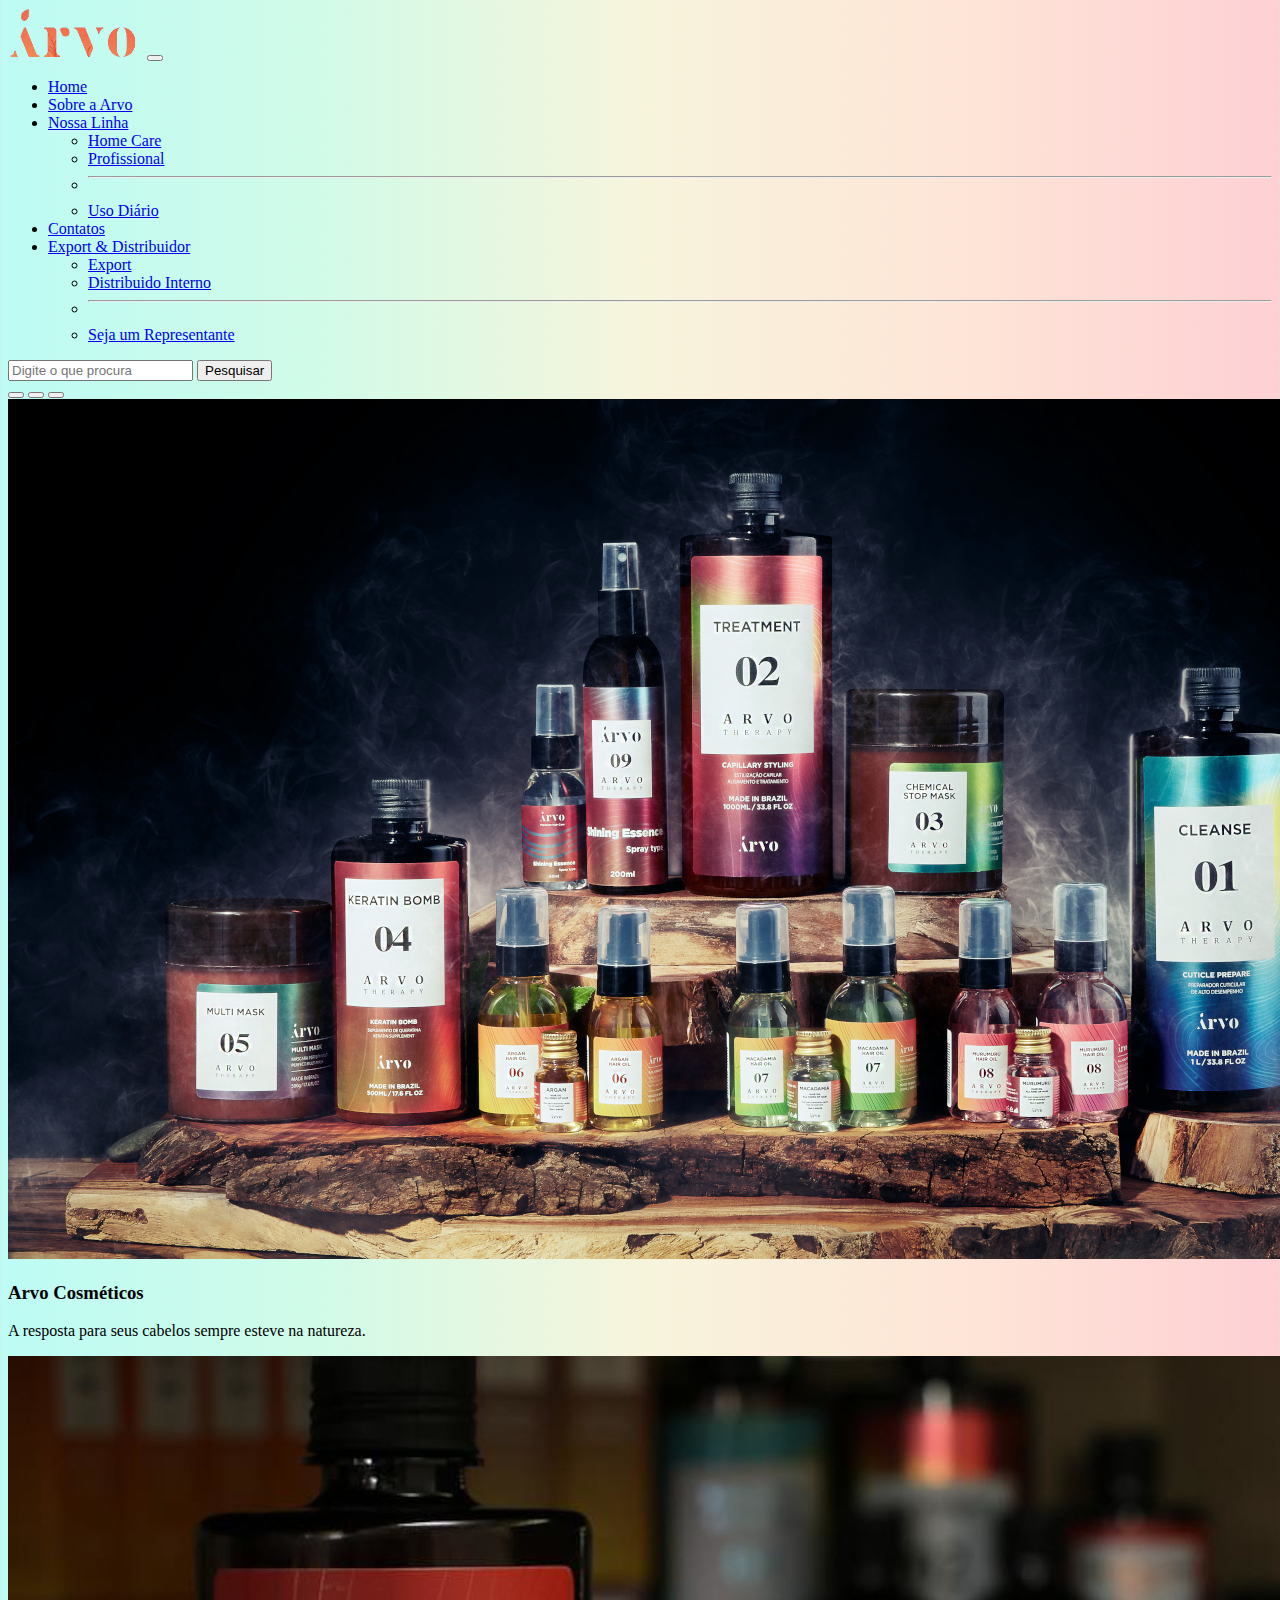
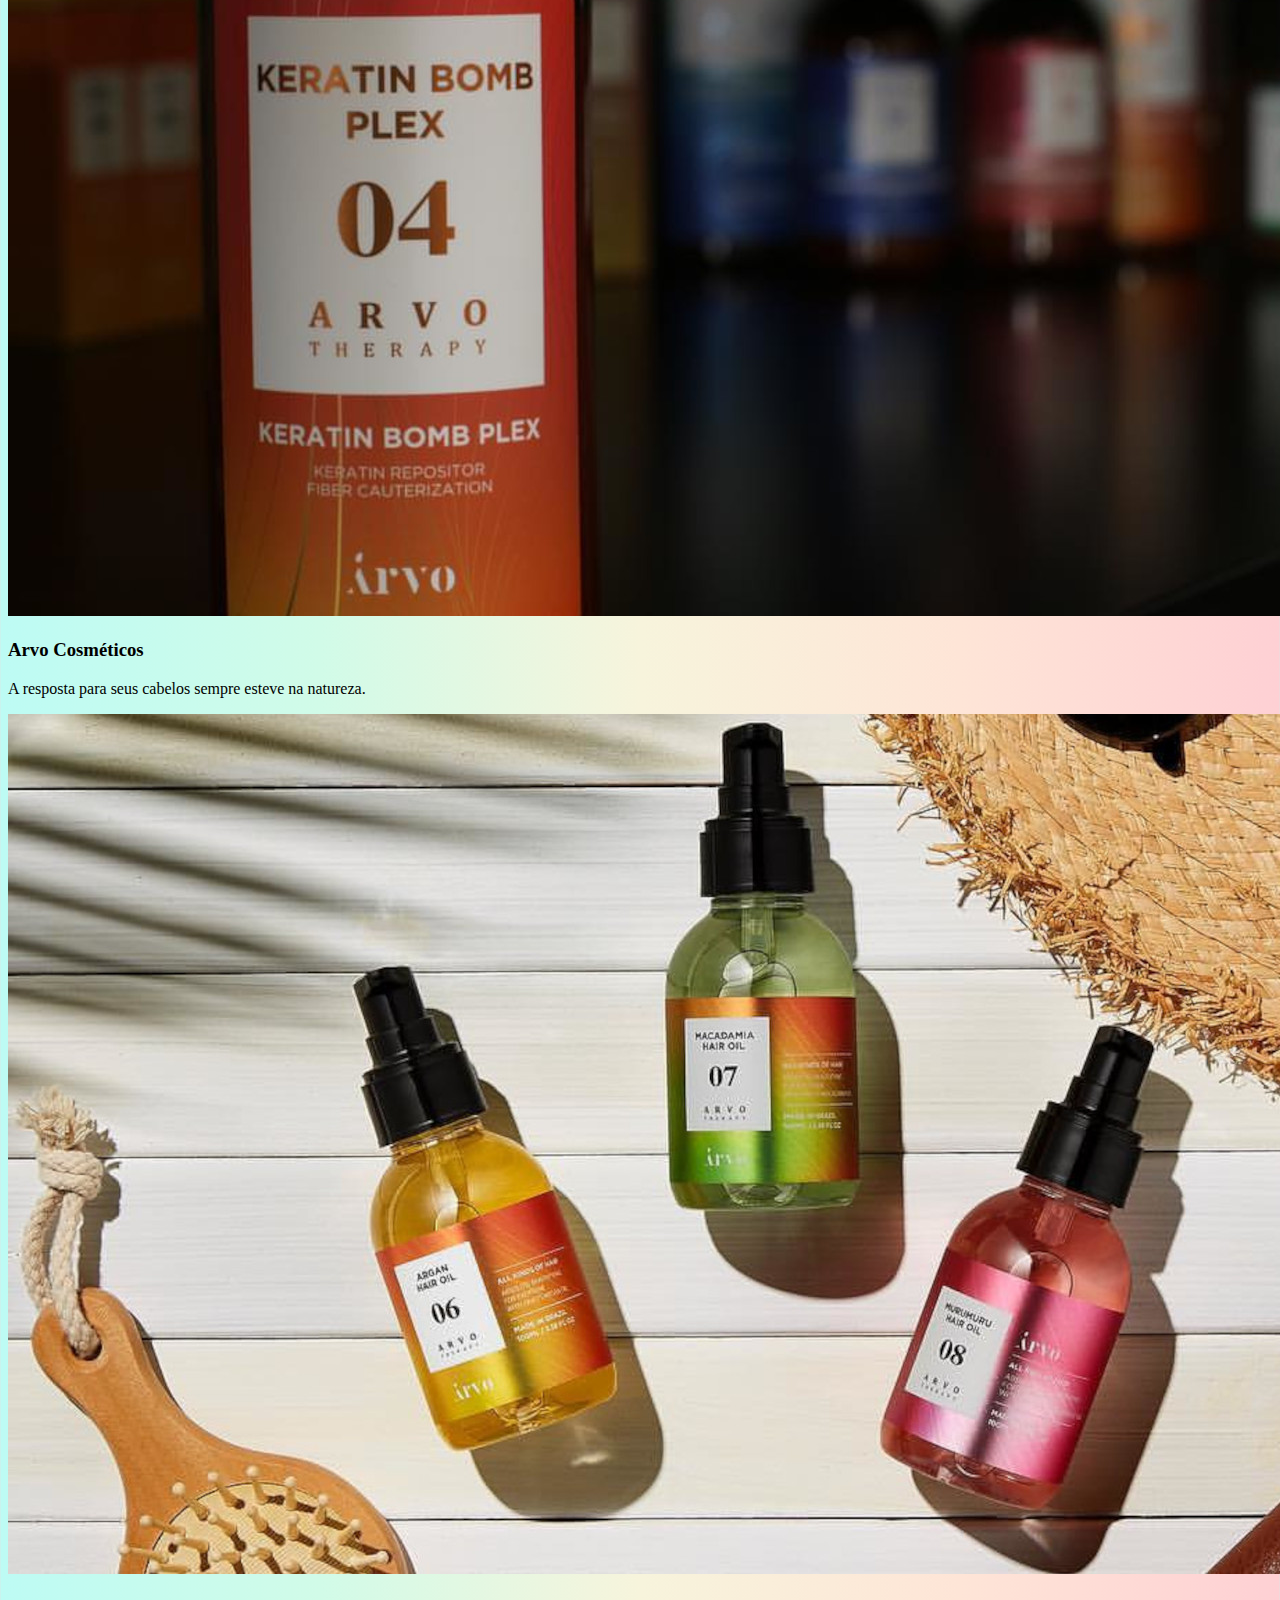
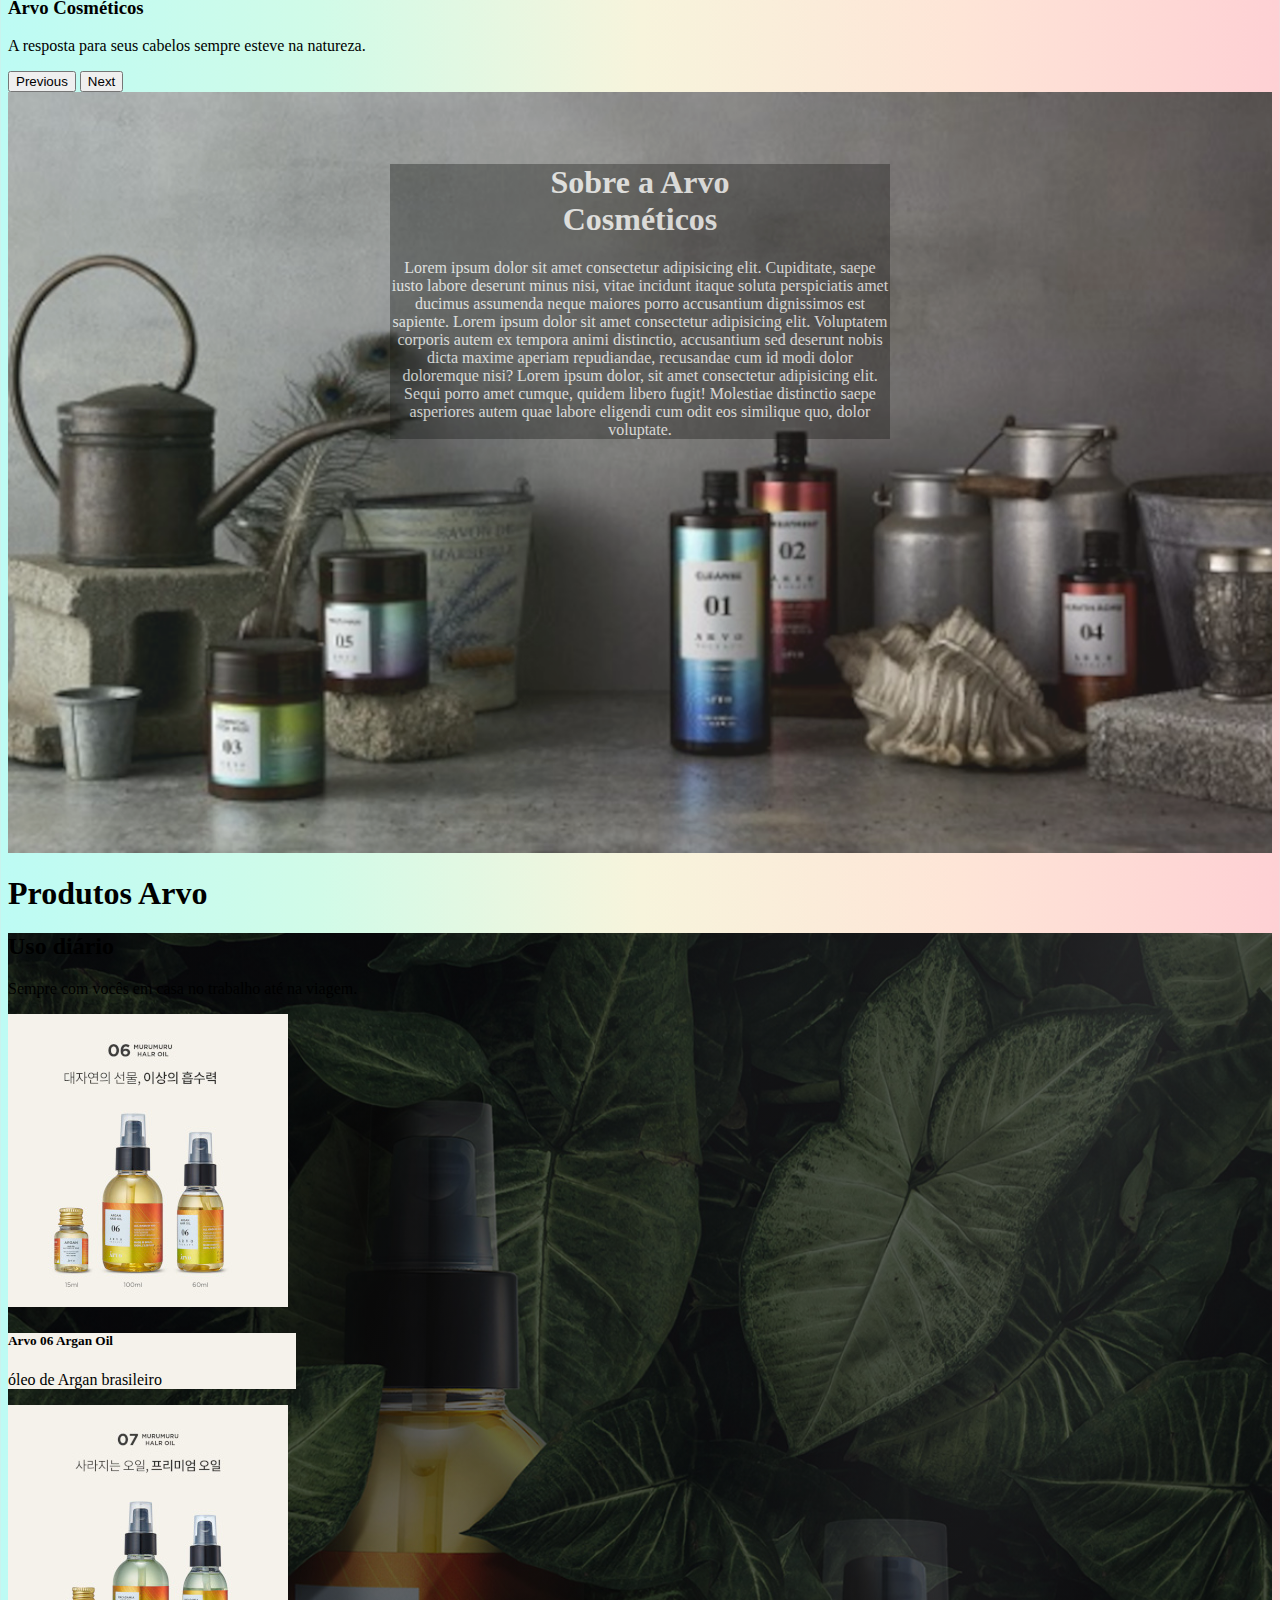
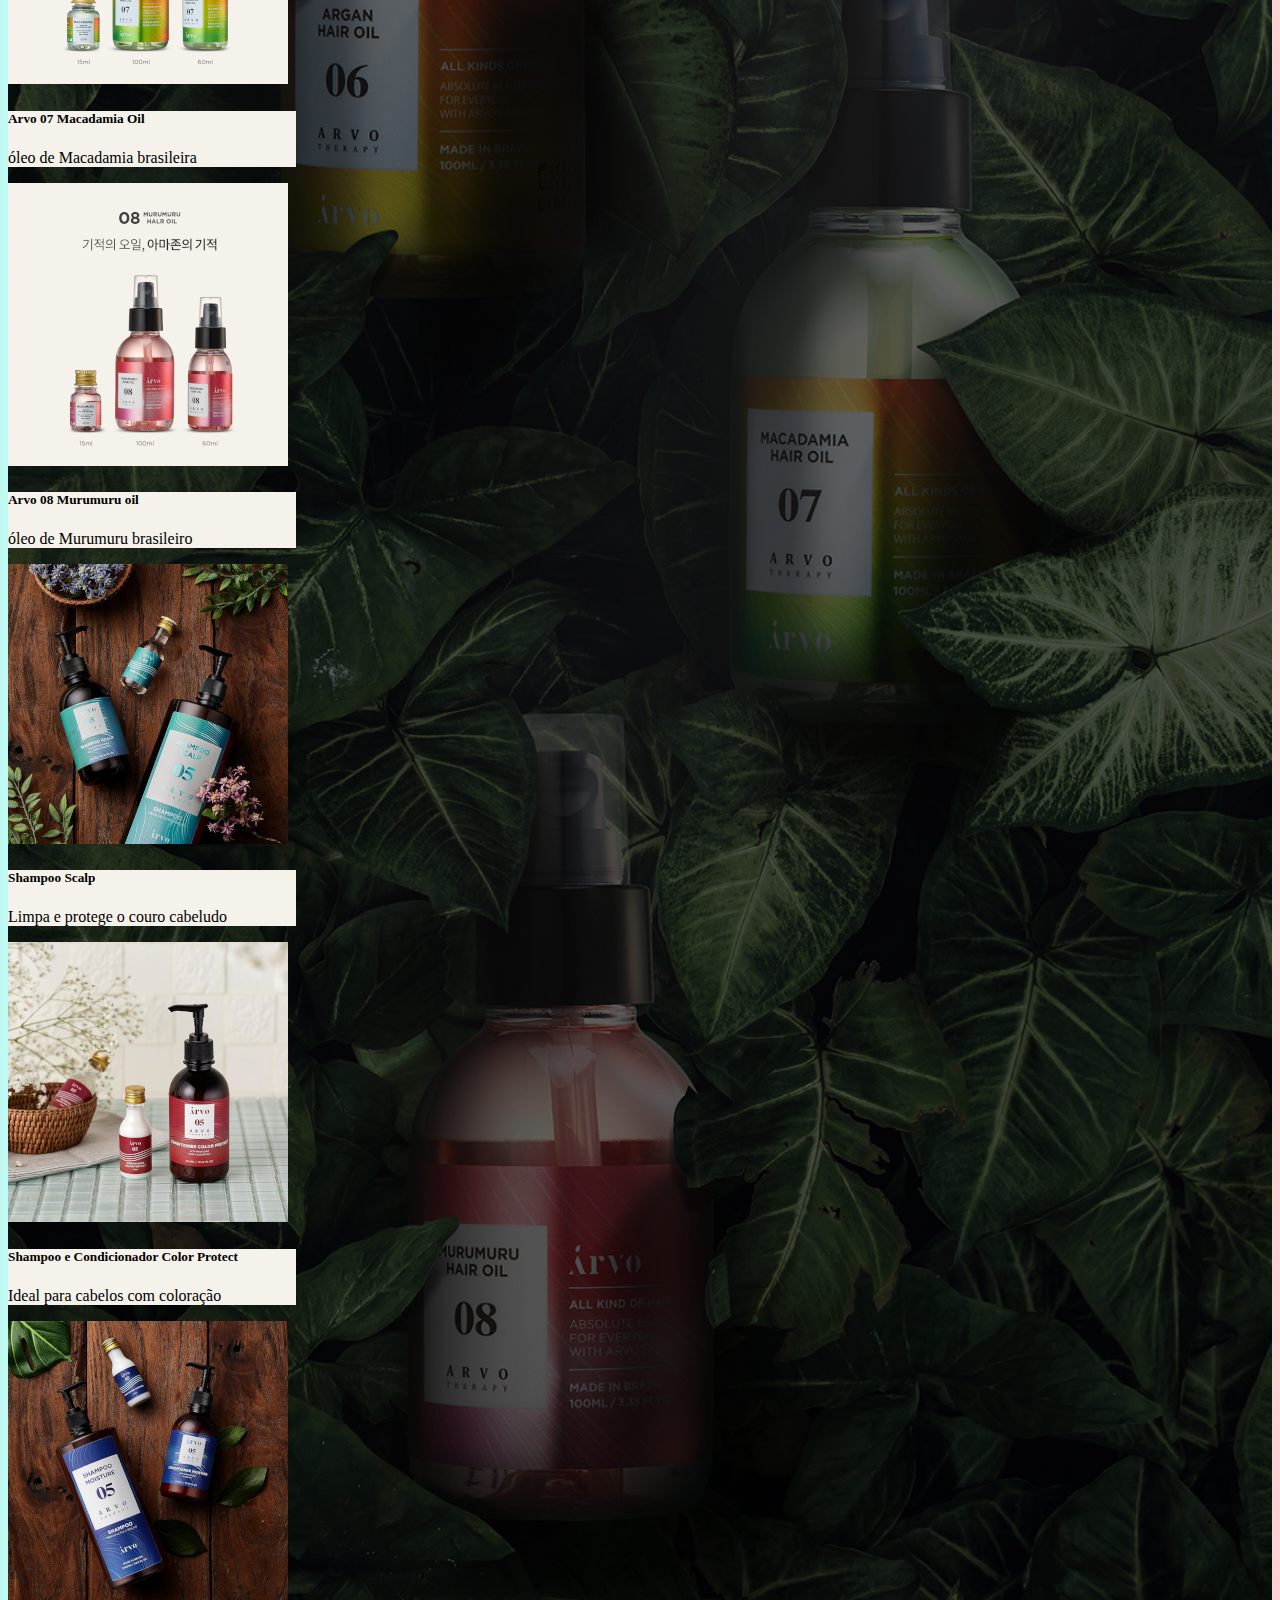
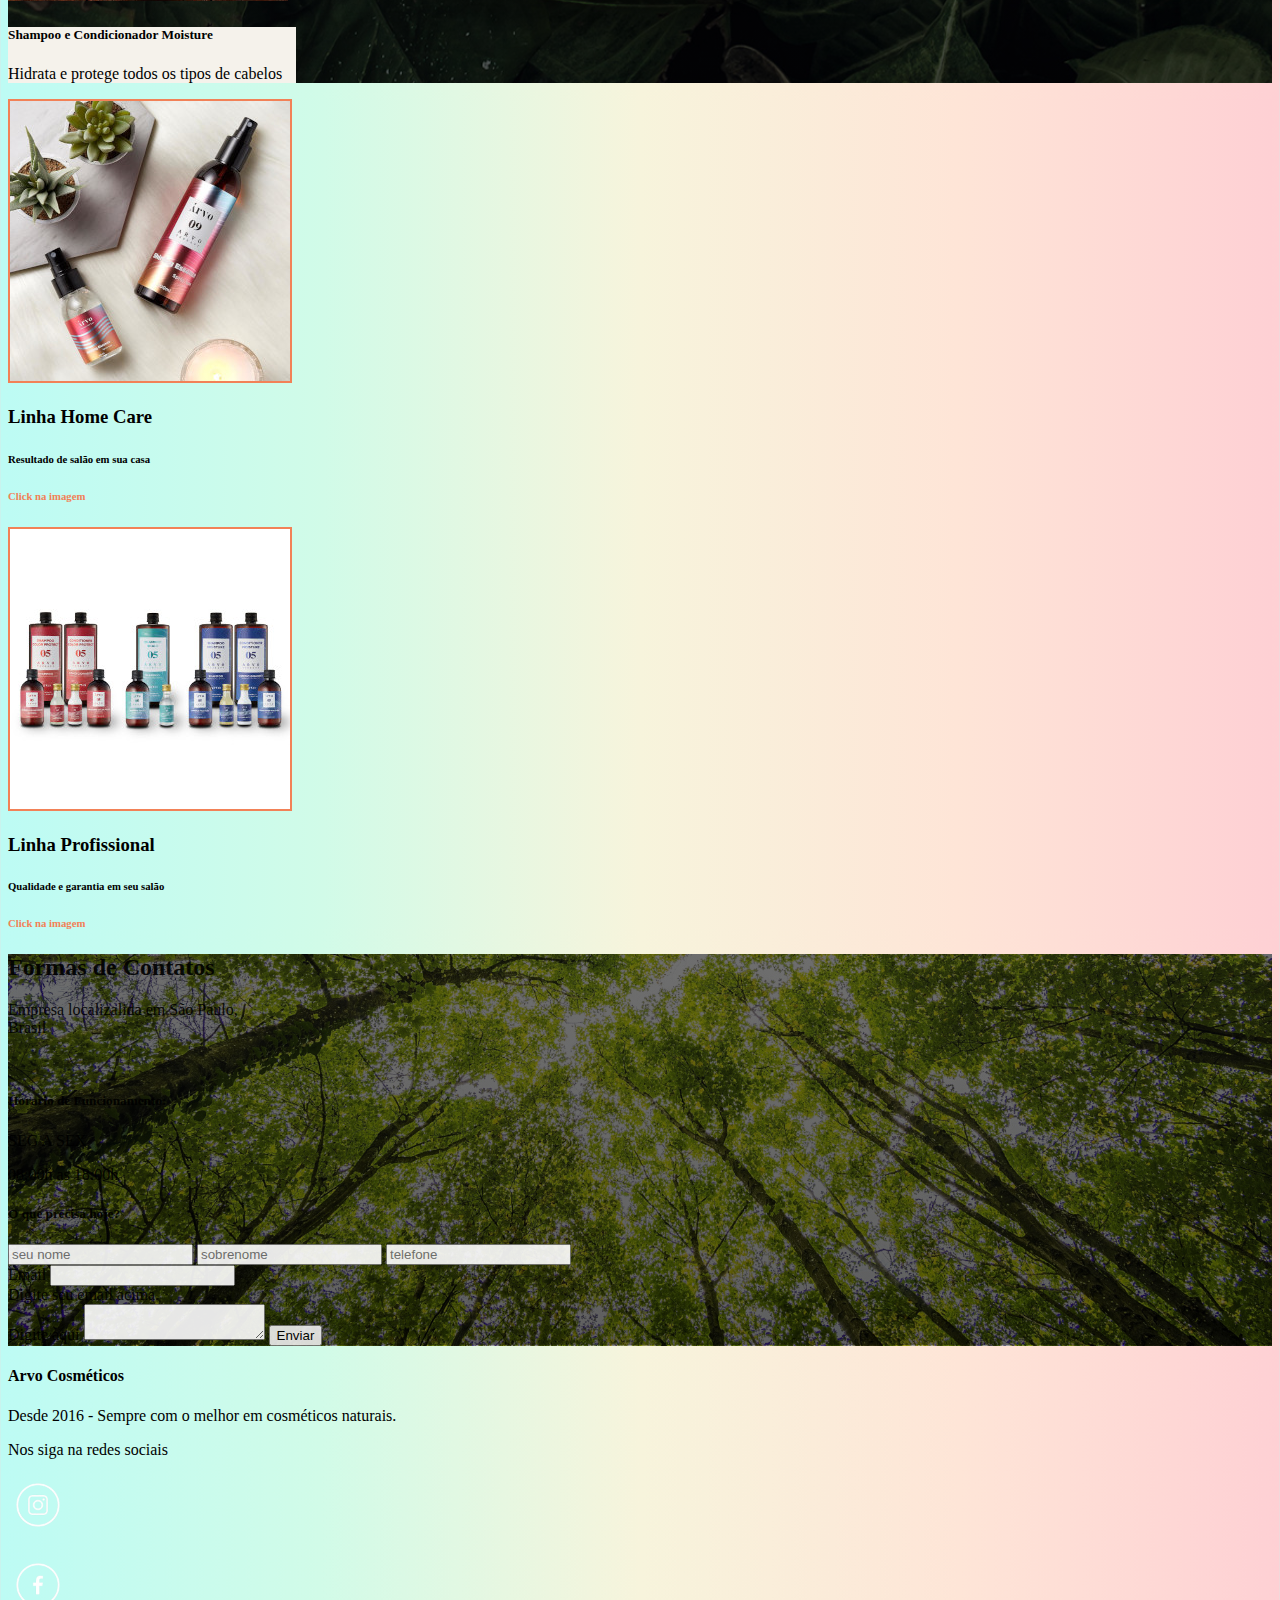
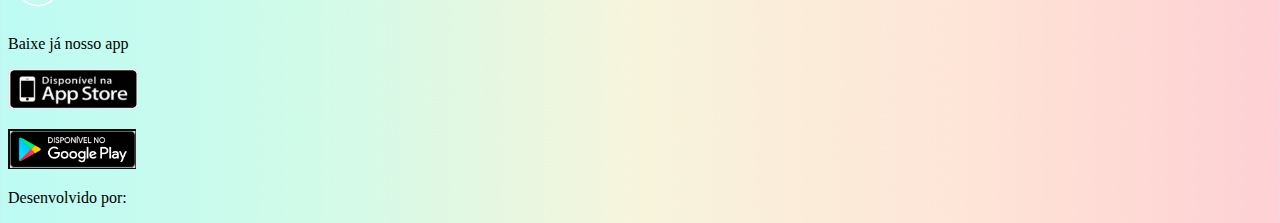
<file: index.html>
<!doctype html>
<html lang="pt-br">
  <head>
    <meta charset="utf-8">
    <meta name="viewport" content="width=device-width, initial-scale=1">
    <link rel="stylesheet" href="inde/site.css">
    <!-- Bootstrap CSS -->
    <link href="https://cdn.jsdelivr.net/npm/bootstrap@5.1.3/dist/css/bootstrap.min.css" rel="stylesheet" integrity="sha384-1BmE4kWBq78iYhFldvKuhfTAU6auU8tT94WrHftjDbrCEXSU1oBoqyl2QvZ6jIW3" crossorigin="anonymous">
<link rel="shortcut icon" href="./inde/img/icones img/favicon_arvo-removebg-preview.png" type="image/x-icon">

    <title>Bem vindo a Arvo</title>
  </head>
  <body><!--ESSE SITE FOI DESENVOLVIDO POR ALEX SILVA alexgavies@gmail.com-->
    <header><!--cabeçalho nav e logo-->
        <nav class="navbar navbar-expand-lg navbar-dark bg-dark">
            <div class="container-fluid">
              <a id="logo" class="navbar-brand" href="#"><img src="inde/img/logo-removebg-preview.png"alt="logo" style="height: 50px;"></a>

              <button class="navbar-toggler" type="button" data-bs-toggle="collapse" data-bs-target="#navbarSupportedContent" aria-controls="navbarSupportedContent" aria-expanded="false" aria-label="Toggle navigation">
                <span class="navbar-toggler-icon"></span>
              </button>

              <div class="collapse navbar-collapse" id="navbarSupportedContent">
                <ul class="navbar-nav me-auto mb-2 mb-lg-0">
                  
                    <li class="nav-item">
                    <a class="nav-link active" aria-current="page" href="index.html">Home</a>
                  </li>

                  <li class="nav-item">
                    <a class="nav-link" href="#apresentacao">Sobre a Arvo</a>
                  </li>

                  <li class="nav-item dropdown">
                    <a class="nav-link dropdown-toggle" href="#" id="navbarDropdown" role="button" data-bs-toggle="dropdown" aria-expanded="false">
                      Nossa Linha
                    </a>
                    <ul class="dropdown-menu" aria-labelledby="navbarDropdown">
                      <li><a class="dropdown-item" href="p1-linha-home/linha-home.html">Home Care</a></li>

                      <li><a class="dropdown-item" href="p2-linha-prof/linha-prof.html">Profissional</a></li>

                      <li><hr class="dropdown-divider"></li>
                      <li><a class="dropdown-item" href="#udi">Uso Diário</a></li>
                    </ul>

                  </li>
                  <li class="nav-item">
                    <a class="nav-link" href="#cont">Contatos</a>
                  </li>

                  <li class="nav-item dropdown">
                    <a class="nav-link dropdown-toggle" href="#" id="navbarDropdown" role="button" data-bs-toggle="dropdown" aria-expanded="false">
                      Export & Distribuidor
                    </a>
                    <ul class="dropdown-menu" aria-labelledby="navbarDropdown">
                      <li><a class="dropdown-item" href="p3-contato-exp/contato.html">Export</a></li>

                      <li><a class="dropdown-item" href="p3-contato-exp/contato.html">Distribuido Interno</a></li>

                      <li><hr class="dropdown-divider"></li>
                      <li><a class="dropdown-item" href="p3-contato-exp/contato.html">Seja um Representante</a></li>
                    </ul>
                </ul>

                <form class="d-flex">
                  <input class="form-control me-2" type="search" placeholder="Digite o que procura" aria-label="Search">
                  <button class="btn btn-outline-light" type="submit">Pesquisar</button>
                </form>
              </div>
            </div>
          </nav>
    </header>
    <main>
        <section><!--carrossel-->
          <div id="carouselExampleCaptions" class="carousel slide" data-bs-ride="carousel">
              <div class="carousel-indicators">
                <button type="button" data-bs-target="#carouselExampleCaptions" data-bs-slide-to="0" class="active" aria-current="true" aria-label="Slide 1"></button>
                <button type="button" data-bs-target="#carouselExampleCaptions" data-bs-slide-to="1" aria-label="Slide 2"></button>
                <button type="button" data-bs-target="#carouselExampleCaptions" data-bs-slide-to="2" aria-label="Slide 3"></button>
              </div>
              <div class="carousel-inner">
                <div class="carousel-item active">
                  <img src="inde/img/capa 1500x860.jpg" class="d-block w-100" alt="...">
                  <div class="carousel-caption d-none d-md-block">
                      <h3>Arvo Cosméticos</h3>
                      <p>A resposta para seus cabelos sempre esteve na natureza.</p>
                  </div>
                </div>
                <div class="carousel-item">
                  <img src="inde/img/Keratin bomb plex 1500x860.jpg" class="d-block w-100" alt="...">
                  <div class="carousel-caption d-none d-md-block text-light">
                    <h3>Arvo Cosméticos</h3>
                    <p>A resposta para seus cabelos sempre esteve na natureza.</p>
                  </div>
                </div>
                <div class="carousel-item">
                  <img src="inde/img/oil 1500x860.jpg" class="d-block w-100" alt="...">
                  <div class="carousel-caption d-none d-md-block text-black">
                    <h3>Arvo Cosméticos</h3>
                    <p>A resposta para seus cabelos sempre esteve na natureza.</p>
                  </div>
                </div>
              </div>
              <button class="carousel-control-prev" type="button" data-bs-target="#carouselExampleCaptions" data-bs-slide="prev">
                <span class="carousel-control-prev-icon" aria-hidden="true"></span>
                <span class="visually-hidden">Previous</span>
              </button>
              <button class="carousel-control-next" type="button" data-bs-target="#carouselExampleCaptions" data-bs-slide="next">
                <span class="carousel-control-next-icon" aria-hidden="true"></span>
                <span class="visually-hidden">Next</span>
              </button>
            </div>
        </section>

        <section id="apresentacao"><!--introdução a empresa-->
          <div class="bgImage mt-5 pb-lg-5">
            <div class=" container-fluid bgAPre p-2 rounded-3">
              <h1>Sobre a Arvo <br> Cosméticos</h1>
              <p>Lorem ipsum dolor sit amet consectetur adipisicing elit. Cupiditate, saepe iusto labore deserunt minus nisi, vitae incidunt itaque soluta perspiciatis amet ducimus assumenda neque maiores porro accusantium dignissimos est sapiente. Lorem ipsum dolor sit amet consectetur adipisicing elit. Voluptatem corporis autem ex tempora animi distinctio, accusantium sed deserunt nobis dicta maxime aperiam repudiandae, recusandae cum id modi dolor doloremque nisi? Lorem ipsum dolor, sit amet consectetur adipisicing elit. Sequi porro amet cumque, quidem libero fugit! Molestiae distinctio saepe asperiores autem quae labore eligendi cum odit eos similique quo, dolor voluptate.</p>
            </divclass=>
          </div>
        </section>

        <section id="udi"><!--linha de prod-->
          <h1 class="text-black text-center p-3 mt-5">Produtos Arvo</h1>
          
          <div class="container bg-planta rounded-3 pt-5">

          <h2 class="text-light text-center pt-3">Uso diário</h2>
          <p class="text-light text-center pt-3">Sempre com vocês em casa no trabalho até na viagem. </p>

          <div class="d-flex row g-4 pt-5 pb-5 justify-content-around">

            <div class="card col-4" style="width: 18rem;">
              <img src="inde/img/06 .jpg" class="card-img-top" alt="...">
              <div class="card-body bg-bege">
                <h5 class="card-title">Arvo 06 Argan Oil</h5>
                <p class="card-text">óleo de Argan brasileiro</p>
              </div>
            </div>

            <div class="card col-4" style="width: 18rem;">
              <img src="inde/img/07.jpg" class="card-img-top" alt="...">
              <div class="card-body bg-bege">
                <h5 class="card-title">Arvo 07 Macadamia Oil</h5>
                <p class="card-text">óleo de Macadamia brasileira</p>
              </div>
            </div>

            <div class="card col-4" style="width: 18rem;">
              <img src="inde/img/08.jpg" class="card-img-top" alt="...">
              <div class="card-body bg-bege">
                <h5 class="card-title">Arvo 08 Murumuru oil</h5>
                <p class="card-text">óleo de Murumuru brasileiro</p>
              </div>
              </div>
         
                <div class="card col-4" style="width: 18rem;  ">
                  <img src="inde/img/shampoo scalp 1000, 300 e 50.jpg" class="card-img-top" alt="50ml 300ml 1L">
                  <div class="card-body bg-bege">
                    <h5 class="card-title">Shampoo Scalp </h5>
                    <p class="card-text">Limpa e protege o couro cabeludo</p>
                  </div>
                </div>
    
                <div class="card col-4" style="width: 18rem; ">
                  <img src="inde/img/shampoo color 300 e 50.jpg" class="card-img-top" alt="50ml 300ml 1L">
                  <div class="card-body bg-bege">
                    <h5 class="card-title">Shampoo e Condicionador Color Protect</h5>
                    <p class="card-text">Ideal para cabelos com coloração</p>
                  </div>
                </div>
    
                <div class=" card col-4" style="width: 18rem;">
                  <img src="inde/img/shampoo moisture.jpg" class="card-img-top" alt="50ml 300ml 1L">
                  <div class="card-body bg-bege">
                    <h5 class="card-title">Shampoo e Condicionador Moisture</h5>
                    <p class="card-text">Hidrata e protege todos os tipos de cabelos</p>
                  </div>
              </div>
            </div>
          
          </div>

          <section><!--link produtos-->
            <div class=" container-fluid fundocolorido">
              <div class="justify-content-evenly d-flex row container-fluid align-content-center">

                <div class="card col-2 m-3" style="width: 18rem; "><!--imgs linkada-->
                  <a href="p1-linha-home/linha-home.html"><img src="inde/img/shining spray.jpg" class="card-img-top border-orenge" alt="50ml 300ml 1L"></a>
                  <div class="card-body bg-black text-light">
                    <h3 class="card-title">Linha Home Care</h3>
                    <h6
                     class="card-text">Resultado de salão em sua casa</h6>
                    <h6 class="card-text text-center text-orange">Click na imagem</h6>
                  </div>
                </div>
    
                <div class=" card col-2 m-3" style="width: 18rem;"><!--imgs linkada-->
                  <a href="p2-linha-prof/linha-prof.html"><img src="inde/img/SHAMPOOS 280.jpg" class="card-img-top border-orenge" alt="50ml 300ml 1L"></a>
                  <div class="card-body bg-black text-light">
                    <h3 class="card-title">Linha Profissional</h3>
                    <h6 class="card-text">Qualidade e garantia em seu salão</h6>
                    <h6 class="card-text text-center text-orange ">Click na imagem</h6>
                  </div>
                </div>
                
            </div>
          </section><!--contatos-->
          <section id="cont">
            <!--aqui--><div class="d-flex imgarvore p-lg-5">
              <div class="container-fluid bg-light mm pt-3 opacity">
                <div class="m-3">
                  <h2 class="text-center">Formas de Contatos</h2>
                </div>
                  <div class="container-fluid d-flex row text-center p-3">
                    <div class="col pt-3 me-2">
                      
                      <p>Empresa localizalida em São Paulo, <br> Brasil</p><br>
                      <h5>Horario de Funcionamento:</h5>
                      <p>SEG A SEX</p>
                      <p>08:00h as 18:00h</p>
                    </div>
                    <div class="col pt-3 ms-2">
                      <h5>O que precisa hoje?</h5>
                      <form action="https://api.staticforms.xyz/submit" method="POST" ><!--Api email automatico-->
                        <input type="hidden" name="accessKey" value="">
                        <input type="hidden" name="redirectTo" value="#">
                  
                        <input class="form-control form-control-lg mb-3" type="text" name="name" placeholder="seu nome" aria-label="">
                        <input class="form-control mb-3" type="text" placeholder="sobrenome" aria-label="" name="name">
                        <input class="form-control form-control-sm mb-3" type="tel" name="phone" placeholder="telefone" aria-label=".form-control-sm example">
                        <div class="mb-3">
                          <label for="exampleInputEmail1" class="form-label">Email</label>
                          <input type="email" class="form-control" id="exampleInputEmail1" aria-describedby="emailHelp" name="email">
                          <div id="emailHelp" class="form-text">Digite seu email acima.</div>
                        </div>
                        <span class="input-group-text">Digite aqui</span>
                        <textarea class="form-control mb-2" aria-label="Digite aqui" name="message"></textarea>
                        <button type="submit" class="btn-sm btn-dark pe-5 ps-5 mb-3" >Enviar</button>
                      </form>
                    </div>
                  </div>
              </div>
            </div><!--aqui-->
        </section>
        <footer><!--rodape-->
          <div class="container-fluid bg-black">
            <h4 class="text-light text-center p-4 ">Arvo Cosméticos</h4>
            <p class="text-light text-center">Desde 2016 - Sempre com o melhor em cosméticos naturais.</p>
    
          <div class="d-flex row justify-content-center">
            <div class="col">
              <p class="text-light text-center">Nos siga na redes sociais</p>
              <div class="d-flex justify-content-center">
                <p class="pe-2"><a href=""><img class="icone" src="./inde/img/icones img/insta-removebg-preview.png" alt=""></a></p>
                <p class="pe-2"><a href="#"><img class="icone" src="./inde/img/icones img/face-removebg-preview.png" alt=""></a></p>
              </div>
            </div>
    
            <div class="col">
              <p class="text-light text-center">Baixe já nosso app</p>
              <div class="d-flex justify-content-center">
                <p class="pe-2"><a href="#"><img class="icone-app" src="inde/img/icones img/app store.png" alt=""></a></p>
                <p class="pe-2"><a href="#"><img class="icone-app" src="inde/img/icones img/google play.png" alt=""></a></p>
              </div>
            </div>
    
    
          </div>
          <p class="text-light text-center p-0 m-0">Desenvolvido por:</p>
          </div>
        </footer>
        </section>
    </main>

    <!-- Option 1: Bootstrap Bundle with Popper -->
    <script src="https://cdn.jsdelivr.net/npm/bootstrap@5.1.3/dist/js/bootstrap.bundle.min.js" integrity="sha384-ka7Sk0Gln4gmtz2MlQnikT1wXgYsOg+OMhuP+IlRH9sENBO0LRn5q+8nbTov4+1p" crossorigin="anonymous"></script>

    <!-- Option 2: Separate Popper and Bootstrap JS -->
    <!--
    <script src="https://cdn.jsdelivr.net/npm/@popperjs/core@2.10.2/dist/umd/popper.min.js" integrity="sha384-7+zCNj/IqJ95wo16oMtfsKbZ9ccEh31eOz1HGyDuCQ6wgnyJNSYdrPa03rtR1zdB" crossorigin="anonymous"></script>
    <script src="https://cdn.jsdelivr.net/npm/bootstrap@5.1.3/dist/js/bootstrap.min.js" integrity="sha384-QJHtvGhmr9XOIpI6YVutG+2QOK9T+ZnN4kzFN1RtK3zEFEIsxhlmWl5/YESvpZ13" crossorigin="anonymous"></script>
    -->
  </body>
</html>
</file>
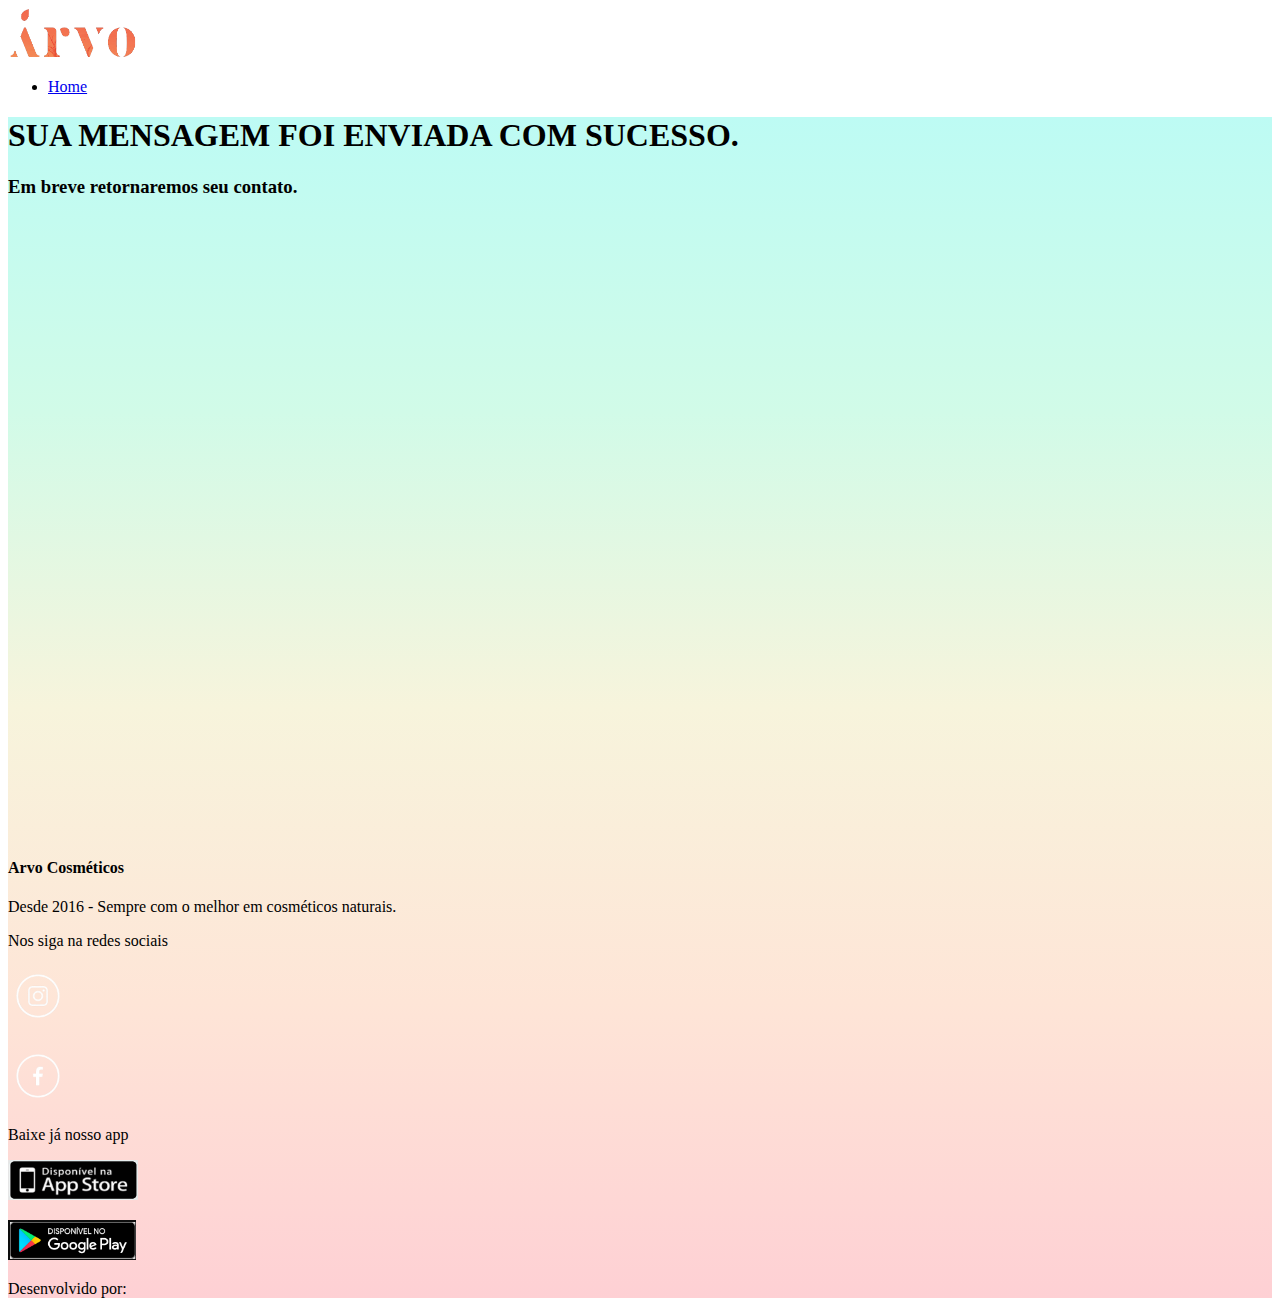
<file: msg/menssagemok.html>
<!doctype html>
<html lang="pt-br">
  <head>
    <meta charset="utf-8">
    <meta name="viewport" content="width=device-width, initial-scale=1">
    <link rel="stylesheet" href="../p3-contato-exp/export.css">
    <!-- Bootstrap CSS -->
    <link href="https://cdn.jsdelivr.net/npm/bootstrap@5.1.3/dist/css/bootstrap.min.css" rel="stylesheet" integrity="sha384-1BmE4kWBq78iYhFldvKuhfTAU6auU8tT94WrHftjDbrCEXSU1oBoqyl2QvZ6jIW3" crossorigin="anonymous">
    <link rel="shortcut icon" href="../inde/img/icones img/favicon_arvo-removebg-preview.png" type="image/x-icon">

    <title>Mensagem enviada</title>
    
  </head>
  <body >
  <header><!--cabeçalho nav e logo em bootstrap-->
    <nav class="navbar navbar-expand-lg navbar-dark bg-dark">
        <div class="container-fluid">
          <a id="logo" class="navbar-brand" href="../index.html"><img src="../inde/img/logo-removebg-preview.png" alt="logo" style="height: 50px;"></a>  
          <div class="collapse navbar-collapse" id="navbarSupportedContent">
            <ul class="navbar-nav me-auto mb-2 mb-lg-0">
                <li class="nav-item">
                <a class="nav-link active" aria-current="page" href="../index.html">Home</a>
              </li>
            </ul>
          </div>
        </div>
      </nav>
</header>

  <section class="text-center fundocolorido">
    <div style="height: 80vh;">
      <h1>SUA MENSAGEM FOI ENVIADA COM SUCESSO.</h1>
      <h3>Em breve retornaremos seu contato. </h3>
    </div>

    <footer><!--rodape-->
      <div class="container-fluid bg-black">
        <h4 class="text-light text-center p-4 ">Arvo Cosméticos</h4>
        <p class="text-light text-center">Desde 2016 - Sempre com o melhor em cosméticos naturais.</p>

      <div class="d-flex row justify-content-center">
        <div class="col">
          <p class="text-light text-center">Nos siga na redes sociais</p>
          <div class="d-flex justify-content-center">
            <p class="pe-2"><a href="https://instagram.com/arvocosmeticos?igshid=YmMyMTA2M2Y="><img class="icone" src="../inde/img/icones img/insta-removebg-preview.png" alt=""></a></p>
            <p class="pe-2"><a href="#"><img class="icone" src="../inde/img/icones img/face-removebg-preview.png" alt=""></a></p>
          </div>
        </div>

        <div class="col">
          <p class="text-light text-center">Baixe já nosso app</p>
          <div class="d-flex justify-content-center">
            <p class="pe-2"><a href="https://apps.apple.com/br/app/id1544834627"><img class="icone-app" src="../inde/img/icones img/app store.png" alt=""></a></p>
            <p class="pe-2"><a href="https://play.google.com/store/apps/details?id=com.wabiz.delivery.arvocosmetico"><img class="icone-app" src="../inde/img/icones img/google play.png" alt=""></a></p>
          </div>
        </div>


      </div>
      <p class="text-light text-center p-0 m-0">Desenvolvido por:</p>
      </div>
    </footer>
    </section>
</body>
</html>
</file>
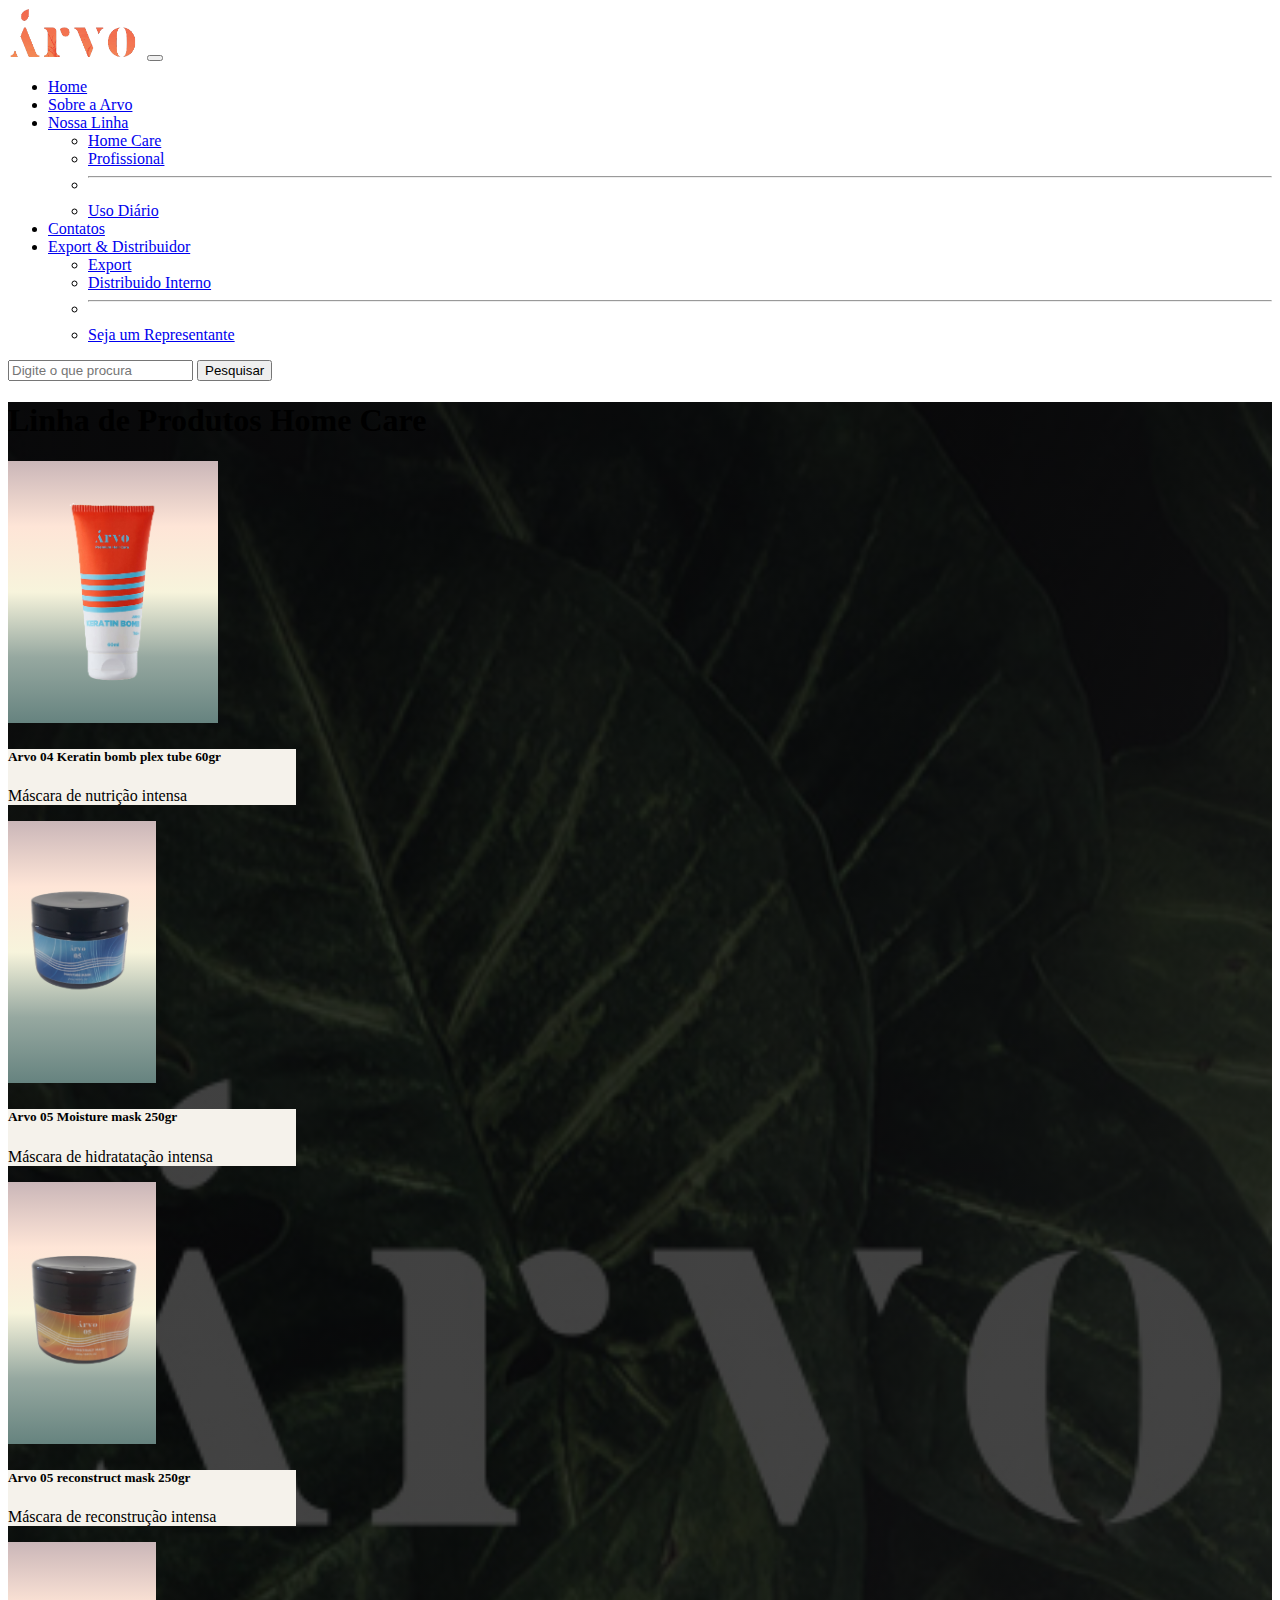
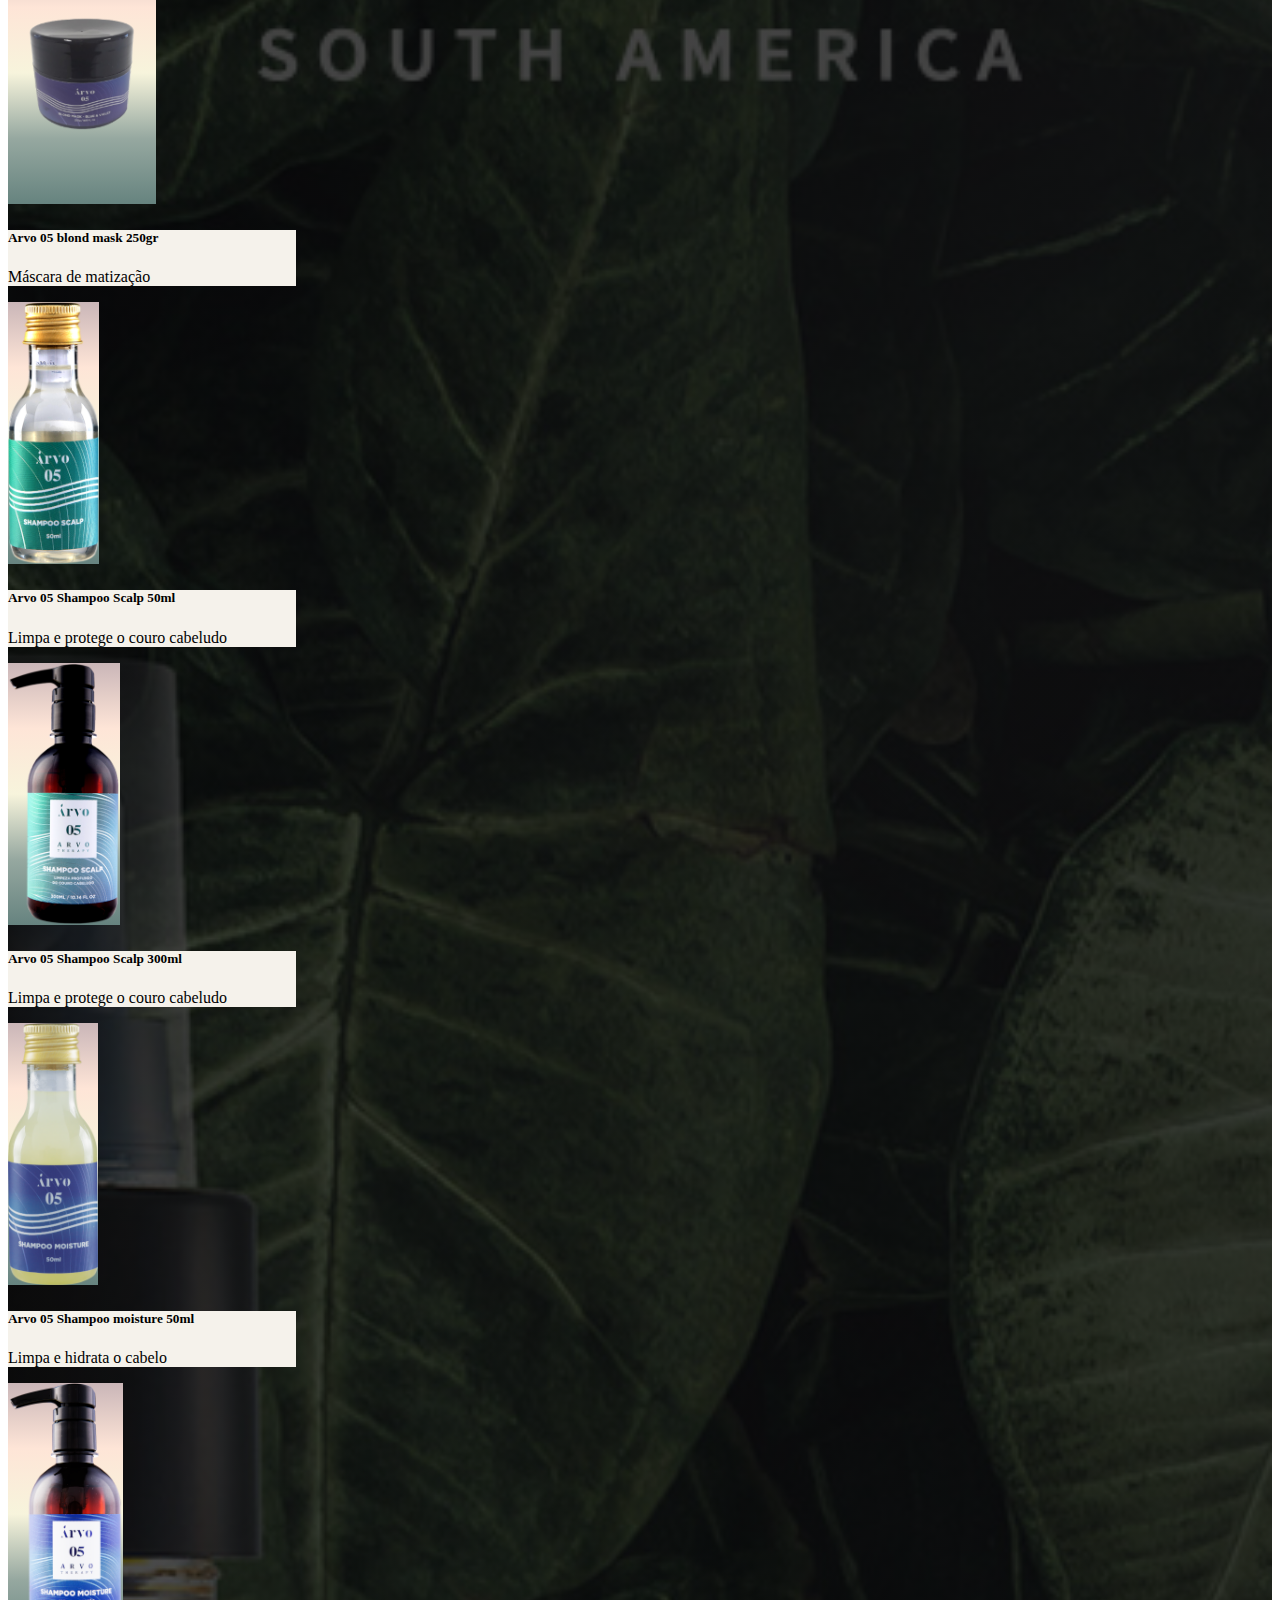
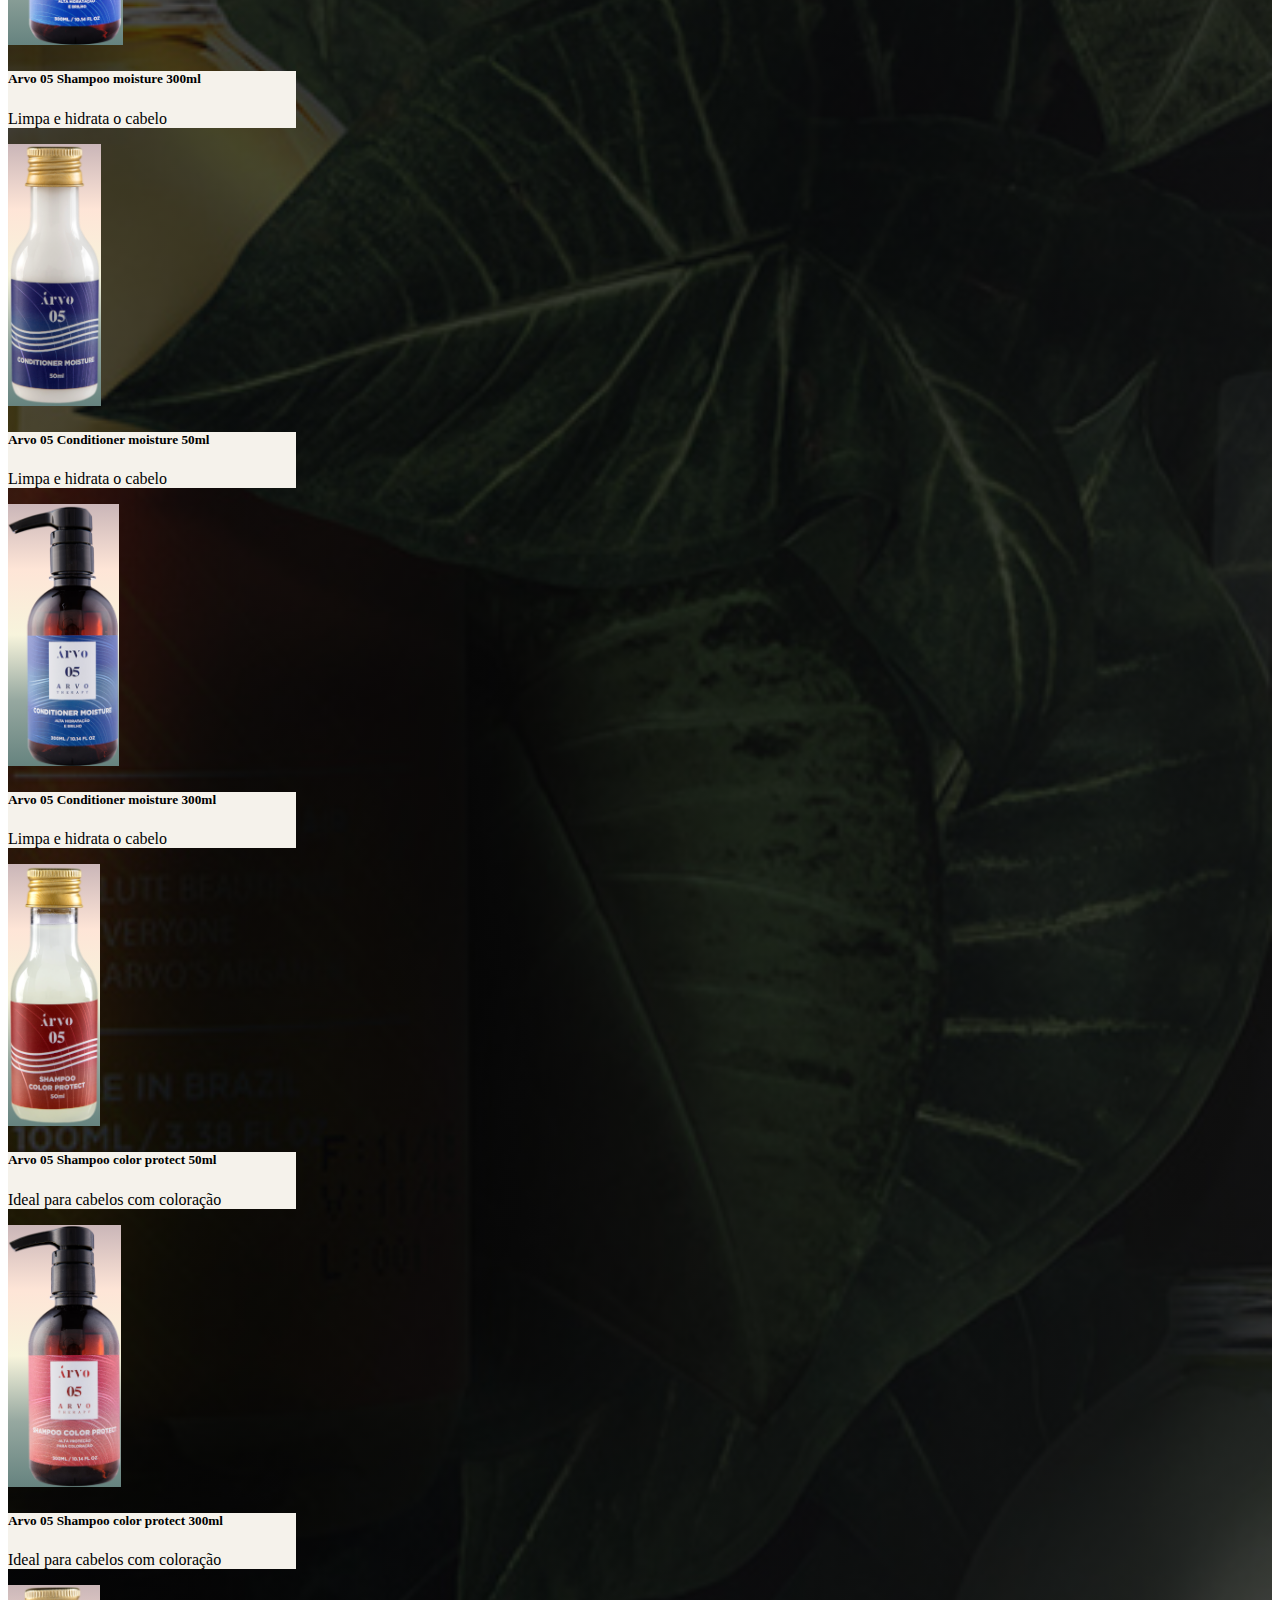
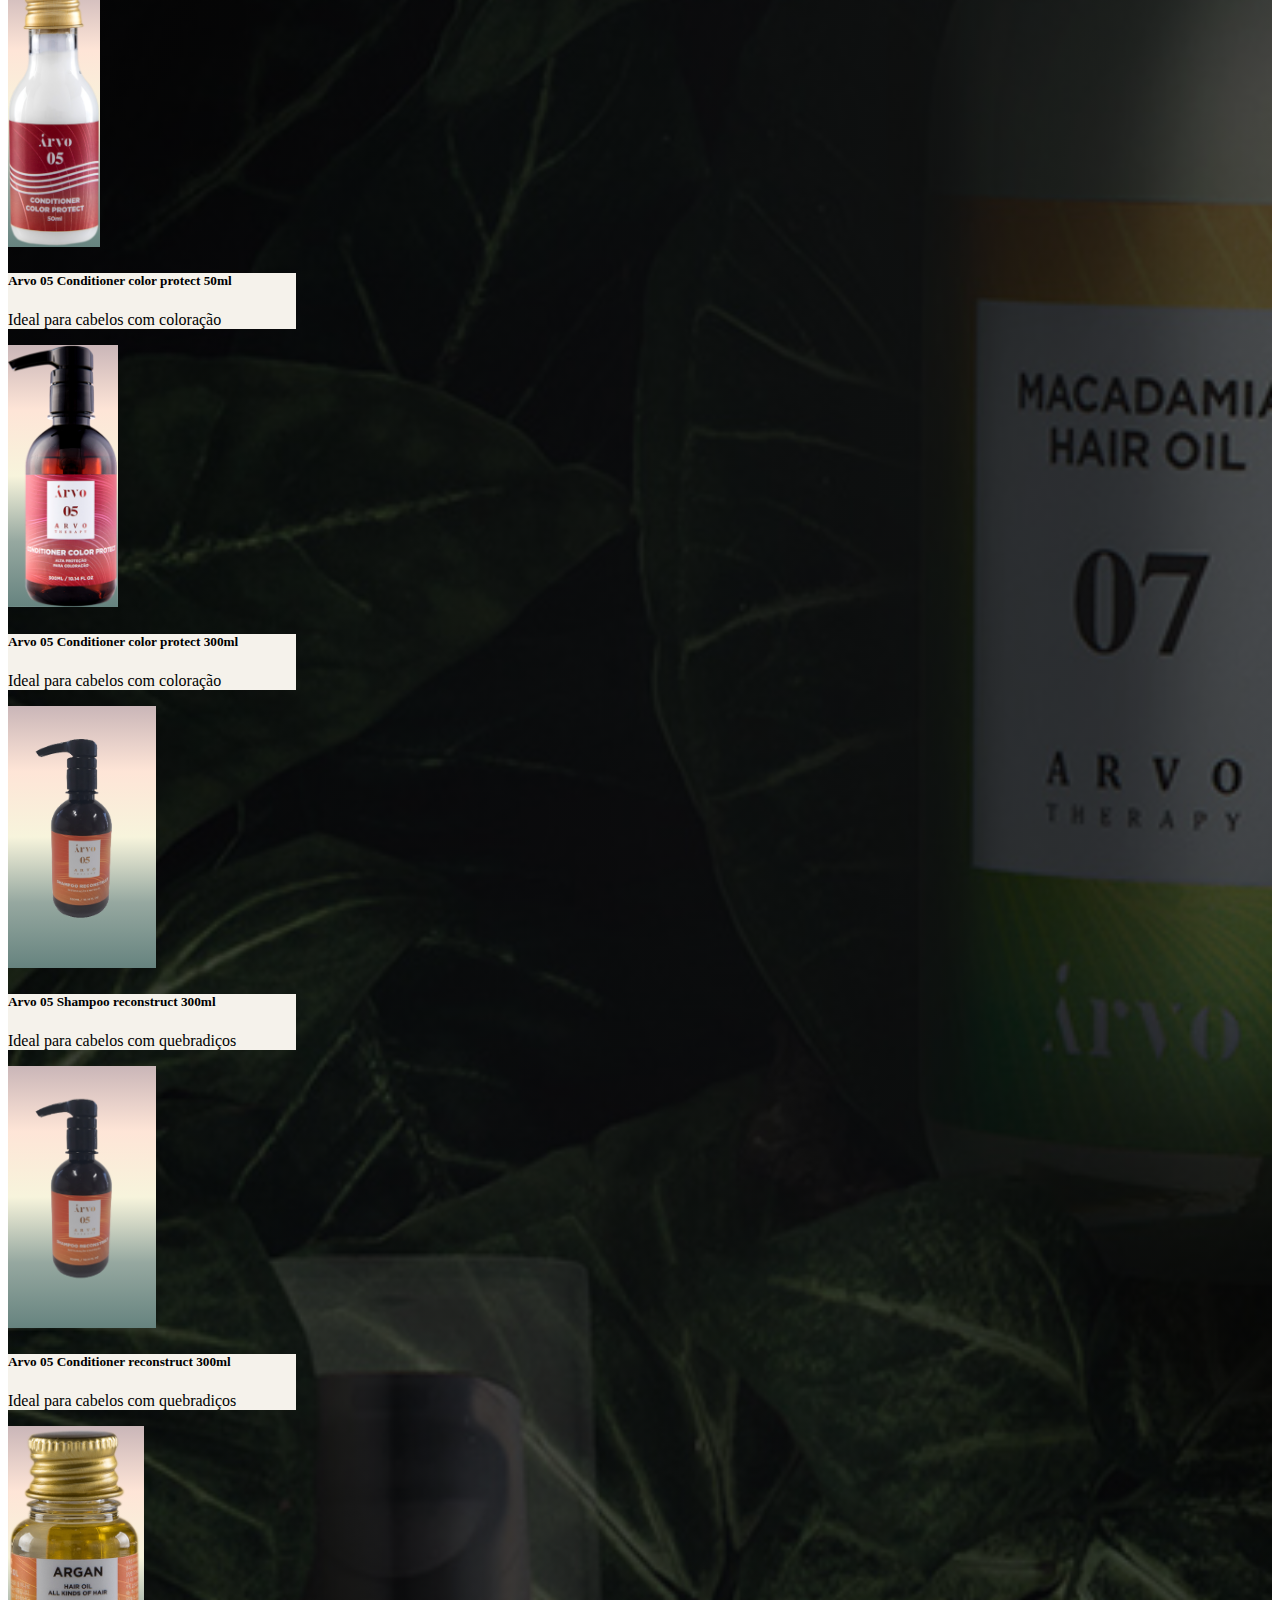
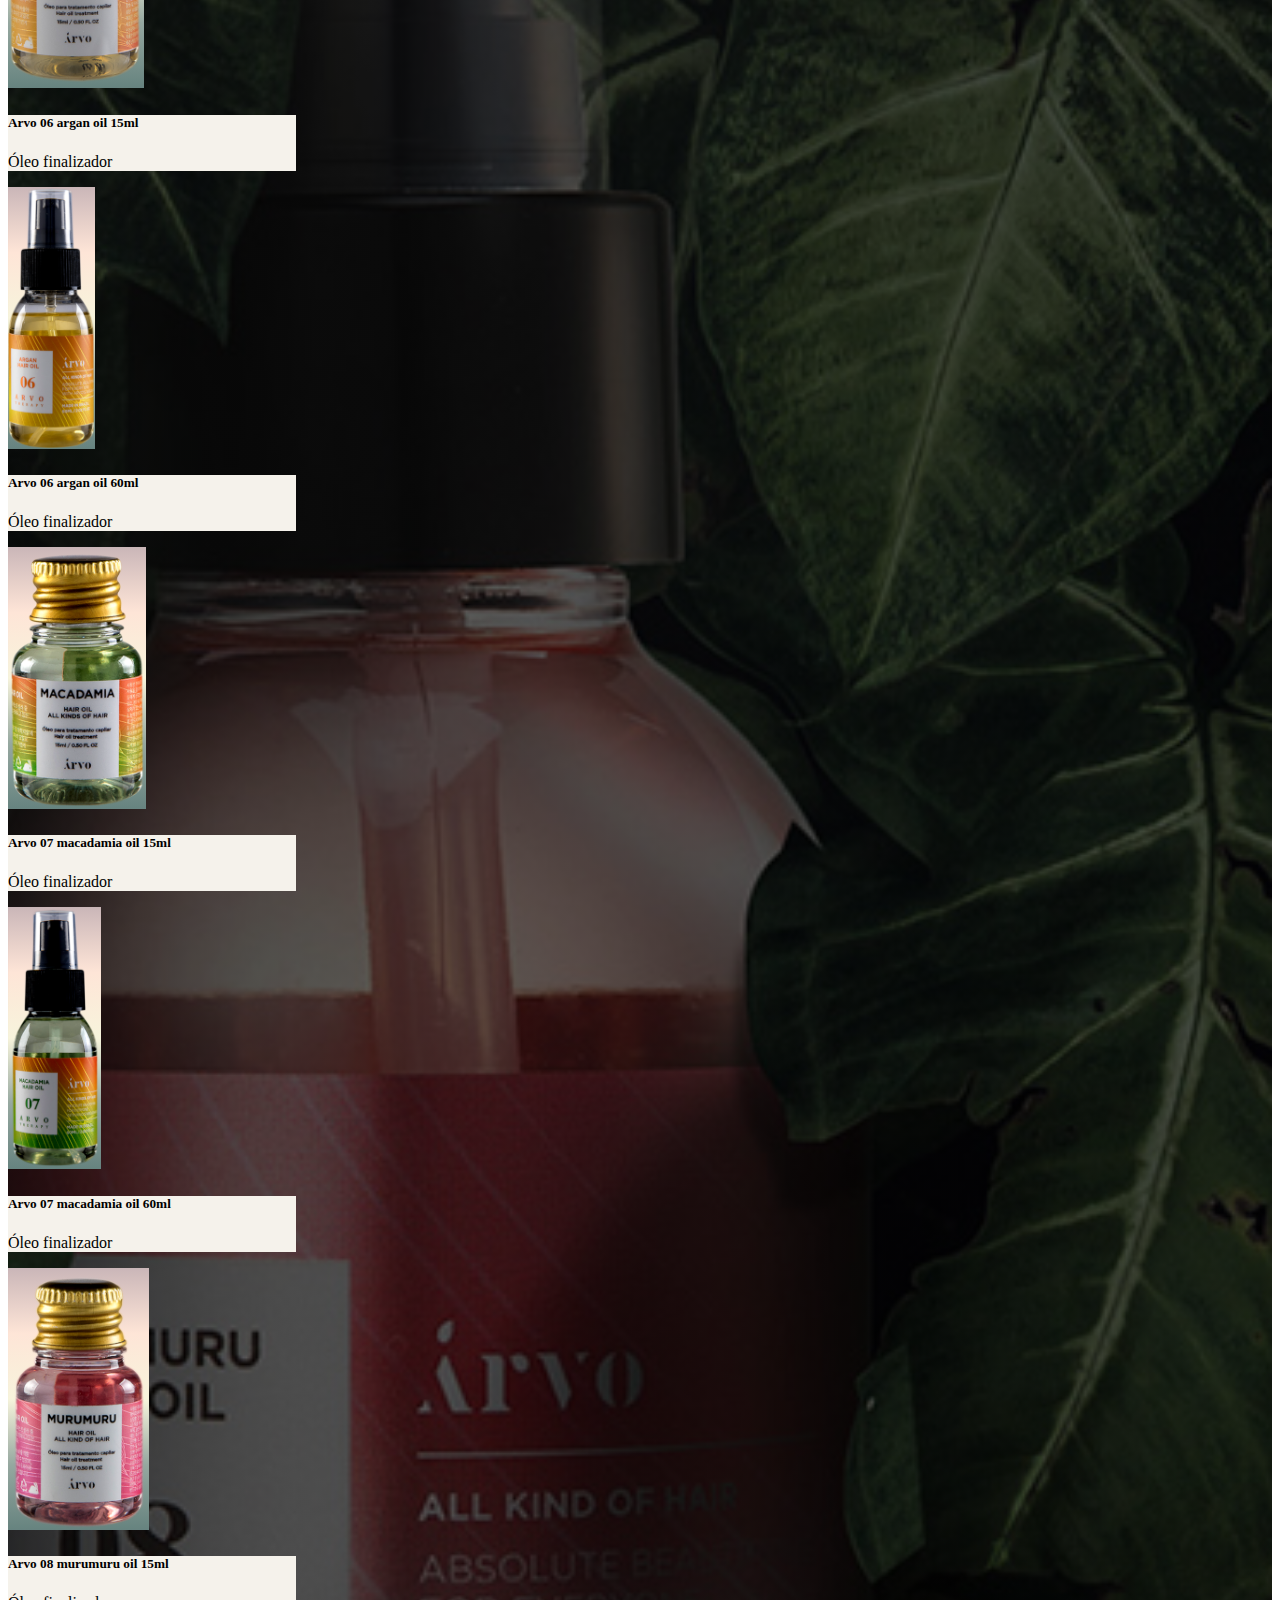
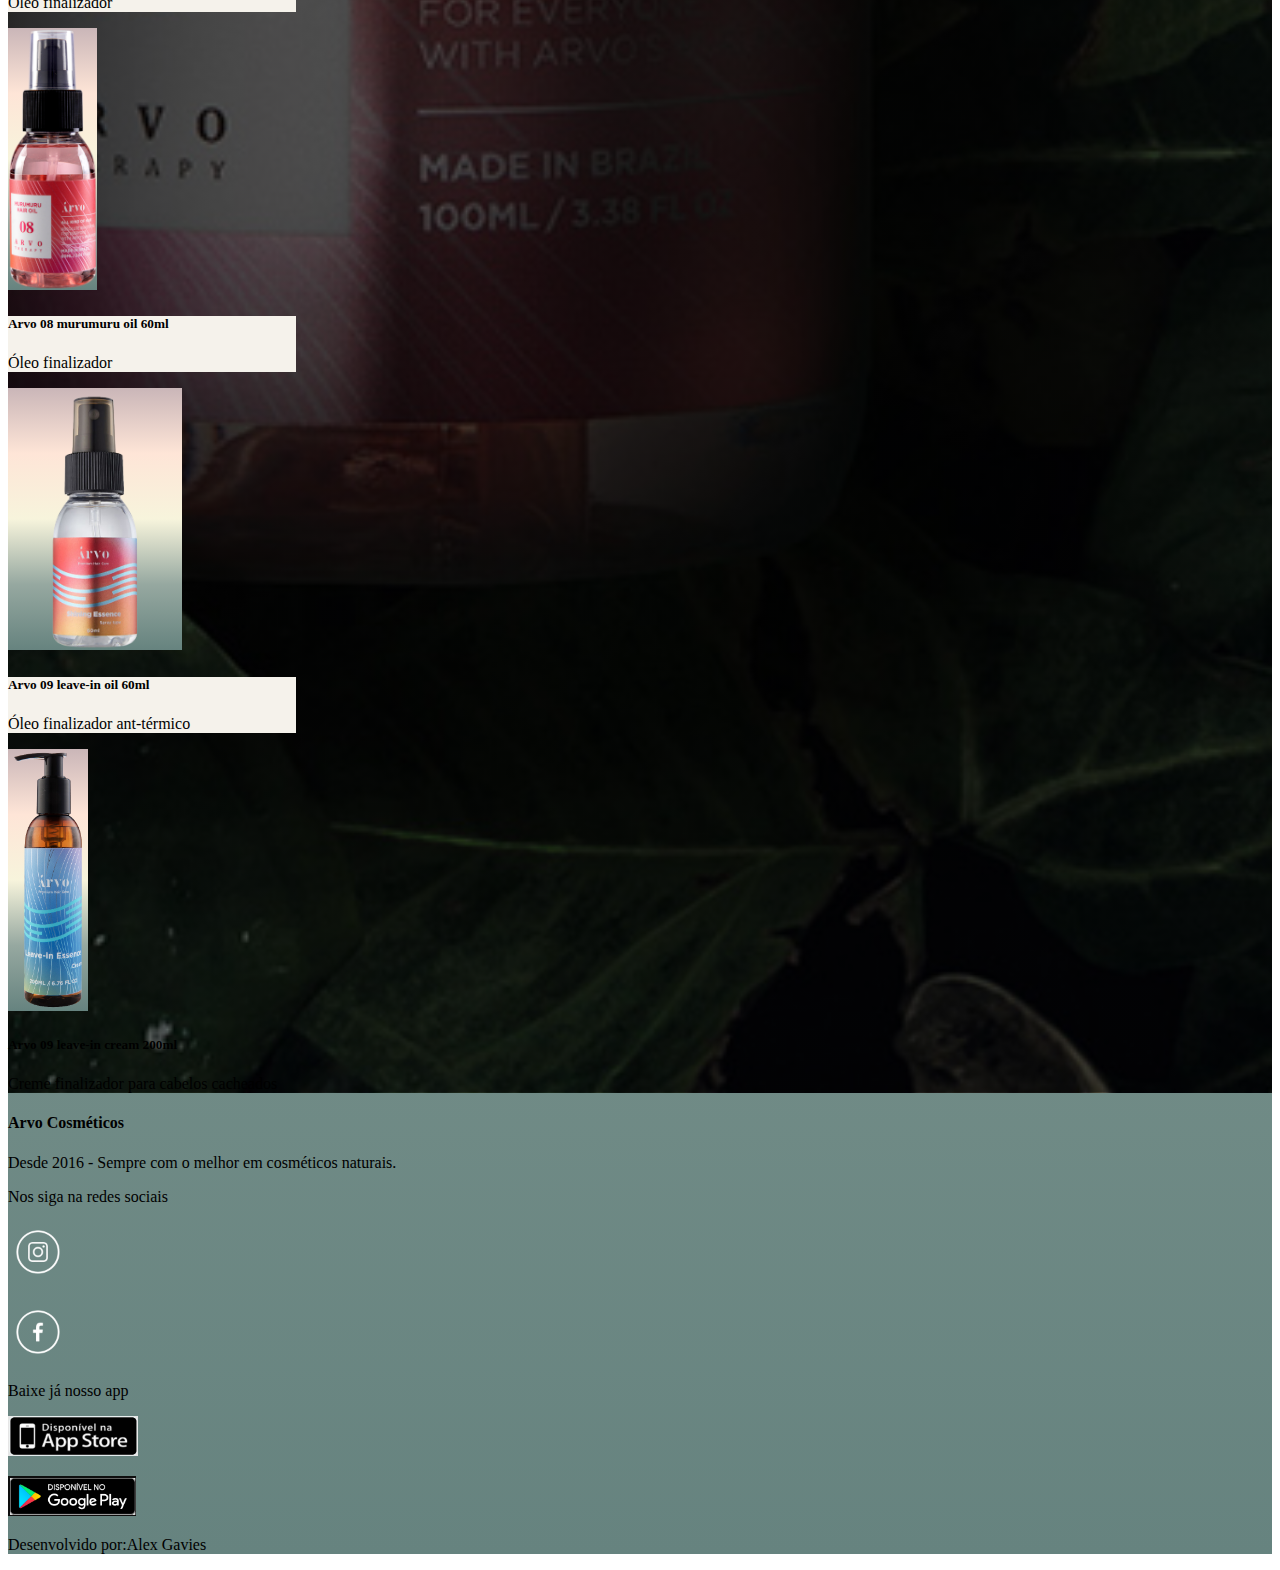
<file: p1-linha-home/linha-home.html>
<!doctype html>
<html lang="pt-br">
  <head>
    <meta charset="utf-8">
    <meta name="viewport" content="width=device-width, initial-scale=1">
    <link rel="stylesheet" href="linha-home.css">
    <!-- Bootstrap CSS -->
    <link href="https://cdn.jsdelivr.net/npm/bootstrap@5.1.3/dist/css/bootstrap.min.css" rel="stylesheet" integrity="sha384-1BmE4kWBq78iYhFldvKuhfTAU6auU8tT94WrHftjDbrCEXSU1oBoqyl2QvZ6jIW3" crossorigin="anonymous">

    <title>Linha Home </title>
    <link rel="shortcut icon" href="../inde/img/icones img/favicon_arvo-removebg-preview.png" type="image/x-icon">
  </head>
  <body>
    <header><!--cabeçalho nav e logo em bootstrap-->
        <nav class="navbar navbar-expand-lg navbar-dark bg-dark">
            <div class="container-fluid">
              <a id="logo" class="navbar-brand" href="../index.html"><img src="../inde/img/logo-removebg-preview.png"alt="logo" style="height: 50px;"></a>

              <button class="navbar-toggler" type="button" data-bs-toggle="collapse" data-bs-target="#navbarSupportedContent" aria-controls="navbarSupportedContent" aria-expanded="false" aria-label="Toggle navigation">
                <span class="navbar-toggler-icon"></span>
              </button>

              <div class="collapse navbar-collapse" id="navbarSupportedContent">
                <ul class="navbar-nav me-auto mb-2 mb-lg-0">
                  
                    <li class="nav-item">
                    <a class="nav-link active" aria-current="page" href="../index.html">Home</a>
                  </li>

                  <li class="nav-item">
                    <a class="nav-link" href="../index.html">Sobre a Arvo</a>
                  </li>

                  <li class="nav-item dropdown">
                    <a class="nav-link dropdown-toggle" href="#" id="navbarDropdown" role="button" data-bs-toggle="dropdown" aria-expanded="false">
                      Nossa Linha
                    </a>
                    <ul class="dropdown-menu" aria-labelledby="navbarDropdown">
                      <li><a class="dropdown-item" href="linha-home.html">Home Care</a></li>

                      <li><a class="dropdown-item" href="../p2-linha-prof/linha-prof.html">Profissional</a></li>

                      <li><hr class="dropdown-divider"></li>
                      <li><a class="dropdown-item" href="../index.html">Uso Diário</a></li>
                    </ul>

                  </li>
                  <li class="nav-item">
                    <a class="nav-link" href="../index.html">Contatos</a>
                  </li>

                  <li class="nav-item dropdown">
                    <a class="nav-link dropdown-toggle" href="#" id="navbarDropdown" role="button" data-bs-toggle="dropdown" aria-expanded="false">
                      Export & Distribuidor
                    </a>
                    <ul class="dropdown-menu" aria-labelledby="navbarDropdown">
                      <li><a class="dropdown-item" href="../p3-contato-exp/contato.html">Export</a></li>

                      <li><a class="dropdown-item" href="../p3-contato-exp/contato.html">Distribuido Interno</a></li>

                      <li><hr class="dropdown-divider"></li>
                      <li><a class="dropdown-item" href="../p3-contato-exp/contato.html">Seja um Representante</a></li>
                    </ul>
                </ul>

                <form class="d-flex">
                  <input class="form-control me-2" type="search" placeholder="Digite o que procura" aria-label="Search">
                  <button class="btn btn-outline-light" type="submit">Pesquisar</button>
                </form>
              </div>
            </div>
          </nav>
    </header>
<section class="fundocolorido "><!--linha de prod-->
        
        
    <div class="container rounded-4 pb-5">

      <div class="d-flex row g-4 pt-5 pb-5 justify-content-around bg-arvore rounded-1">

        <h1 class="text-light text-center p-3 pt-5">Linha de Produtos Home Care</h1>
        
        <div class="card col-4 " style="width: 18rem;">
          <img src="prod-home-care/keratin tube60 gr.png" class="card-img-top fit262 fundocolorido" alt="...">
          <div class="card-body bg-bege">
            <h5 class="card-title">Arvo 04 Keratin bomb plex tube 60gr</h5>
            <p class="card-text">Máscara de nutrição intensa</p>
          </div>
        </div>

        <div class="card col-4 " style="width: 18rem;">
          <img src="prod-home-care/moist mask.png" class="card-img-top fit262 fundocolorido" alt="...">
          <div class="card-body bg-bege">
            <h5 class="card-title">Arvo 05 Moisture mask 250gr</h5>
            <p class="card-text">Máscara de hidratatação intensa</p>
          </div>
        </div>

        <div class="card col-4" style="width: 18rem;">
          <img src="prod-home-care/rec mask.png" class="card-img-top fit262 fundocolorido" alt="...">
          <div class="card-body bg-bege">
            <h5 class="card-title">Arvo 05 reconstruct mask 250gr</h5>
            <p class="card-text">Máscara de reconstrução intensa</p>
          </div>
        </div>

        <div class="card col-4" style="width: 18rem;">
          <img src="prod-home-care/blond mask.png" class="card-img-top fit262 fundocolorido" alt="...">
          <div class="card-body bg-bege">
            <h5 class="card-title">Arvo 05 blond mask 250gr</h5>
            <p class="card-text">Máscara de matização</p>
          </div>
          </div>

          <div class="card col-4" style="width: 18rem;">
            <img src= "prod-home-care/SHAMPOO SCALP 50ML.png" class="card-img-top fit262 fundocolorido" alt="...">
            <div class="card-body bg-bege">
              <h5 class="card-title">Arvo 05 Shampoo Scalp 50ml </h5>
              <p class="card-text">Limpa e protege o couro cabeludo</p>
            </div>
          </div>

          <div class="card col-4" style="width: 18rem; ">
            <img src="prod-home-care/SHAMPOO SCALP 300ML.png" class="card-img-top fit262 fundocolorido" alt="...">
            <div class="card-body bg-bege">
              <h5 class="card-title">Arvo 05 Shampoo Scalp 300ml</h5>
              <p class="card-text">Limpa e protege o couro cabeludo</p>
            </div>
          </div>

          <div class=" card col-4" style="width: 18rem;">
            <img src="prod-home-care/SHAMPOO MOISTURE 50ML.png" class="card-img-top fit262 fundocolorido" alt="...">
            <div class="card-body bg-bege">
              <h5 class="card-title">Arvo 05 Shampoo moisture 50ml</h5>
              <p class="card-text">Limpa e hidrata o cabelo</p>
            </div>
        </div>

        <div class="card col-4" style="width: 18rem;">
          <img src="prod-home-care/SHAMPOO MOISTURE 300ML.png" class="card-img-top fit262 fundocolorido" alt="...">
          <div class="card-body bg-bege">
            <h5 class="card-title">Arvo 05 Shampoo moisture 300ml</h5>
              <p class="card-text">Limpa e hidrata o cabelo</p>
          </div>
        </div>

        <div class="card col-4" style="width: 18rem;">
          <img src="prod-home-care/CONDITIONER MOISTURE 50ML.png" class="card-img-top fit262 fundocolorido" alt="...">
          <div class="card-body bg-bege">
            <h5 class="card-title">Arvo 05 Conditioner moisture 50ml</h5>
              <p class="card-text">Limpa e hidrata o cabelo</p>
          </div>
        </div>

        <div class="card col-4" style="width: 18rem;">
          <img src="prod-home-care/CONDITIONER MOISTURE 300ML.png" class="card-img-top fit262 fundocolorido" alt="...">
          <div class="card-body bg-bege">
            <h5 class="card-title">Arvo 05 Conditioner moisture 300ml</h5>
              <p class="card-text">Limpa e hidrata o cabelo</p>
          </div>
        </div>

        <div class="card col-4" style="width: 18rem;">
          <img src="prod-home-care/SHAMPOO COLOR PROTECT 50ML.png" class="card-img-top fit262 fundocolorido" alt="...">
          <div class="card-body bg-bege">
            <h5 class="card-title">Arvo 05 Shampoo color protect 50ml</h5>
            <p class="card-text">Ideal para cabelos com coloração</p>
          </div>
        </div>

        <div class="card col-4" style="width: 18rem;">
          <img src="prod-home-care/SHAMPOO COLOR PROTECT 300ML.png" class="card-img-top fit262 fundocolorido" alt="...">
          <div class="card-body bg-bege">
            <h5 class="card-title">Arvo 05 Shampoo color protect 300ml</h5>
            <p class="card-text">Ideal para cabelos com coloração</p>
          </div>
        </div>

        <div class="card col-4" style="width: 18rem;">
          <img src="prod-home-care/CONDITIONER COLOR PROTECT 50ML.png" class="card-img-top fit262 fundocolorido" alt="...">
          <div class="card-body bg-bege">
            <h5 class="card-title">Arvo 05 Conditioner color protect 50ml</h5>
            <p class="card-text">Ideal para cabelos com coloração</p>
          </div>
        </div>

        <div class="card col-4" style="width: 18rem;">
          <img src="prod-home-care/CONDITIONER COLOR PROTECT 300ML.png" class="card-img-top fit262 fundocolorido" alt="...">
          <div class="card-body bg-bege">
            <h5 class="card-title">Arvo 05 Conditioner color protect 300ml</h5>
            <p class="card-text">Ideal para cabelos com coloração</p>
          </div>
        </div>

        <div class="card col-4" style="width: 18rem;  ">
          <img src="prod-home-care/sh rec 300.png" class="card-img-top fit262 fundocolorido" alt="...">
          <div class="card-body bg-bege">
            <h5 class="card-title">Arvo 05 Shampoo reconstruct 300ml</h5>
            <p class="card-text">Ideal para cabelos com quebradiços</p>
          </div>
        </div>

        <div class="card col-4" style="width: 18rem;  ">
          <img src="prod-home-care/cond rec 300.png" class="card-img-top fit262 fundocolorido" alt="...">
          <div class="card-body bg-bege">
            <h5 class="card-title">Arvo 05 Conditioner reconstruct 300ml</h5>
            <p class="card-text">Ideal para cabelos com quebradiços</p>
          </div>
        </div>

        <div class="card col-4" style="width: 18rem; ">
          <img src="prod-home-care/ARGAN HAIR OIL 15ML.png" class="card-img-top fit262 fundocolorido" alt="...">
          <div class="card-body bg-bege">
            <h5 class="card-title">Arvo 06 argan oil 15ml </h5>
            <p class="card-text">Óleo finalizador</p>
          </div>
        </div>

        <div class=" card col-4" style="width: 18rem;">
          <img src="prod-home-care/ARGAN HAIR OIL 60ML.png" class="card-img-top fit262 fundocolorido" alt="...">
          <div class="card-body bg-bege">
            <h5 class="card-title">Arvo 06 argan oil 60ml </h5>
            <p class="card-text">Óleo finalizador</p>
          </div>
        </div>
        <div class="card col-4" style="width: 18rem; ">
          <img src="prod-home-care/MACADAMIA HAIR OIL 15ML.png" class="card-img-top fit262 fundocolorido" alt="...">
          <div class="card-body bg-bege">
            <h5 class="card-title">Arvo 07 macadamia oil 15ml </h5>
            <p class="card-text">Óleo finalizador</p>
          </div>
        </div>

        <div class=" card col-4" style="width: 18rem;">
          <img src="prod-home-care/MACADAMIA HAIR OIL 60ML.png" class="card-img-top fit262 fundocolorido" alt="...">
          <div class="card-body bg-bege">
            <h5 class="card-title">Arvo 07 macadamia oil 60ml </h5>
            <p class="card-text">Óleo finalizador</p>
          </div>
        </div>

        <div class="card col-4" style="width: 18rem; ">
          <img src="prod-home-care/MURUMURU HAIR OIL 15ML.png" class="card-img-top fit262 fundocolorido" alt="...">
          <div class="card-body bg-bege">
            <h5 class="card-title">Arvo 08 murumuru oil 15ml </h5>
            <p class="card-text">Óleo finalizador</p>
          </div>
        </div>

        <div class=" card col-4" style="width: 18rem;">
          <img src="prod-home-care/MURUMURU HAIR OIL 60ML.png" class="card-img-top fit262 fundocolorido" alt="...">
          <div class="card-body bg-bege">
            <h5 class="card-title">Arvo 08 murumuru oil 60ml </h5>
            <p class="card-text">Óleo finalizador</p>
          </div>
        </div>

        <div class="card col-4" style="width: 18rem; ">
          <img src="prod-home-care/leavi-in 60a.png" class="card-img-top fit262 fundocolorido" alt="...">
          <div class="card-body bg-bege">
            <h5 class="card-title">Arvo 09 leave-in oil 60ml </h5>
            <p class="card-text">Óleo finalizador ant-térmico</p>
          </div>
        </div>

        <div class=" card col-4" style="width: 18rem;">
          <img src="prod-home-care/LEAVE-IN_ESSENCE_CREAM_200ML.png" class="card-img-top fit262 fundocolorido" alt="...">
          <div class="card-body ">
            <h5 class="card-title">Arvo 09 leave-in cream 200ml </h5>
            <p class="card-text">Creme finalizador para cabelos cacheados</p>
          </div>
        </div>

      </div>
      
    </div>

    <footer><!--rodape-->
      <div class="container-fluid bg-black">
        <h4 class="text-light text-center p-4 ">Arvo Cosméticos</h4>
        <p class="text-light text-center">Desde 2016 - Sempre com o melhor em cosméticos naturais.</p>

      <div class="d-flex row justify-content-center">
        <div class="col">
          <p class="text-light text-center">Nos siga na redes sociais</p>
          <div class="d-flex justify-content-center">
            <p class="pe-2"><a href="#"><img class="icone" src="../inde/img/icones img/insta-removebg-preview.png" alt=""></a></p>
            <p class="pe-2"><a href="#"><img class="icone" src="../inde/img/icones img/face-removebg-preview.png" alt=""></a></p>
          </div>
        </div>

        <div class="col">
          <p class="text-light text-center">Baixe já nosso app</p>
          <div class="d-flex justify-content-center">
            <p class="pe-2"><a href="#"><img class="icone-app" src="../inde/img/icones img/app store.png" alt=""></a></p>
            <p class="pe-2"><a href="#"><img class="icone-app" src="../inde/img/icones img/google play.png" alt=""></a></p>
          </div>
        </div>

      </div>
      <p class="text-light text-center p-0 m-0">Desenvolvido por:Alex Gavies</p>
      </div>
    </footer>
</section>
<!-- Option 1: Bootstrap Bundle with Popper -->
<script src="https://cdn.jsdelivr.net/npm/bootstrap@5.1.3/dist/js/bootstrap.bundle.min.js" integrity="sha384-ka7Sk0Gln4gmtz2MlQnikT1wXgYsOg+OMhuP+IlRH9sENBO0LRn5q+8nbTov4+1p" crossorigin="anonymous"></script>

<!-- Option 2: Separate Popper and Bootstrap JS -->
<!--
<script src="https://cdn.jsdelivr.net/npm/@popperjs/core@2.10.2/dist/umd/popper.min.js" integrity="sha384-7+zCNj/IqJ95wo16oMtfsKbZ9ccEh31eOz1HGyDuCQ6wgnyJNSYdrPa03rtR1zdB" crossorigin="anonymous"></script>
<script src="https://cdn.jsdelivr.net/npm/bootstrap@5.1.3/dist/js/bootstrap.min.js" integrity="sha384-QJHtvGhmr9XOIpI6YVutG+2QOK9T+ZnN4kzFN1RtK3zEFEIsxhlmWl5/YESvpZ13" crossorigin="anonymous"></script>
-->  
</body>
</html>
</file>
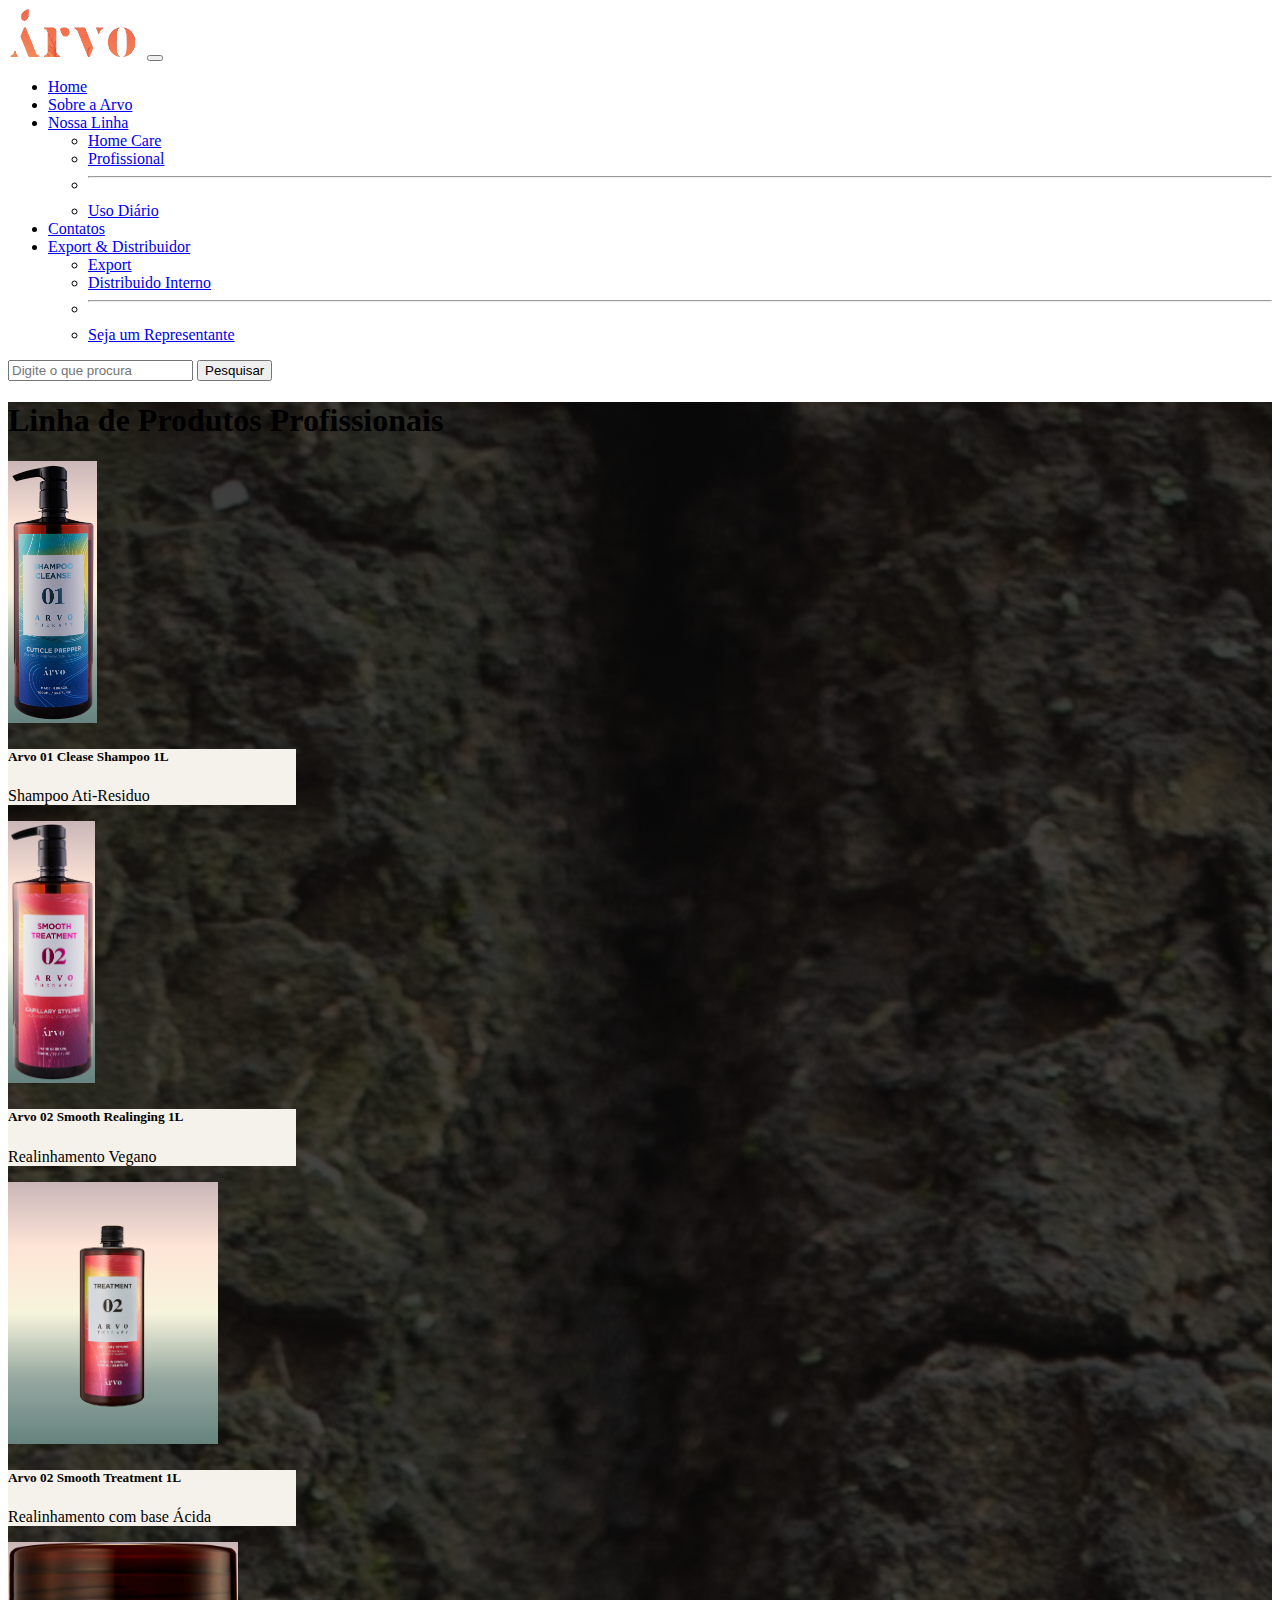
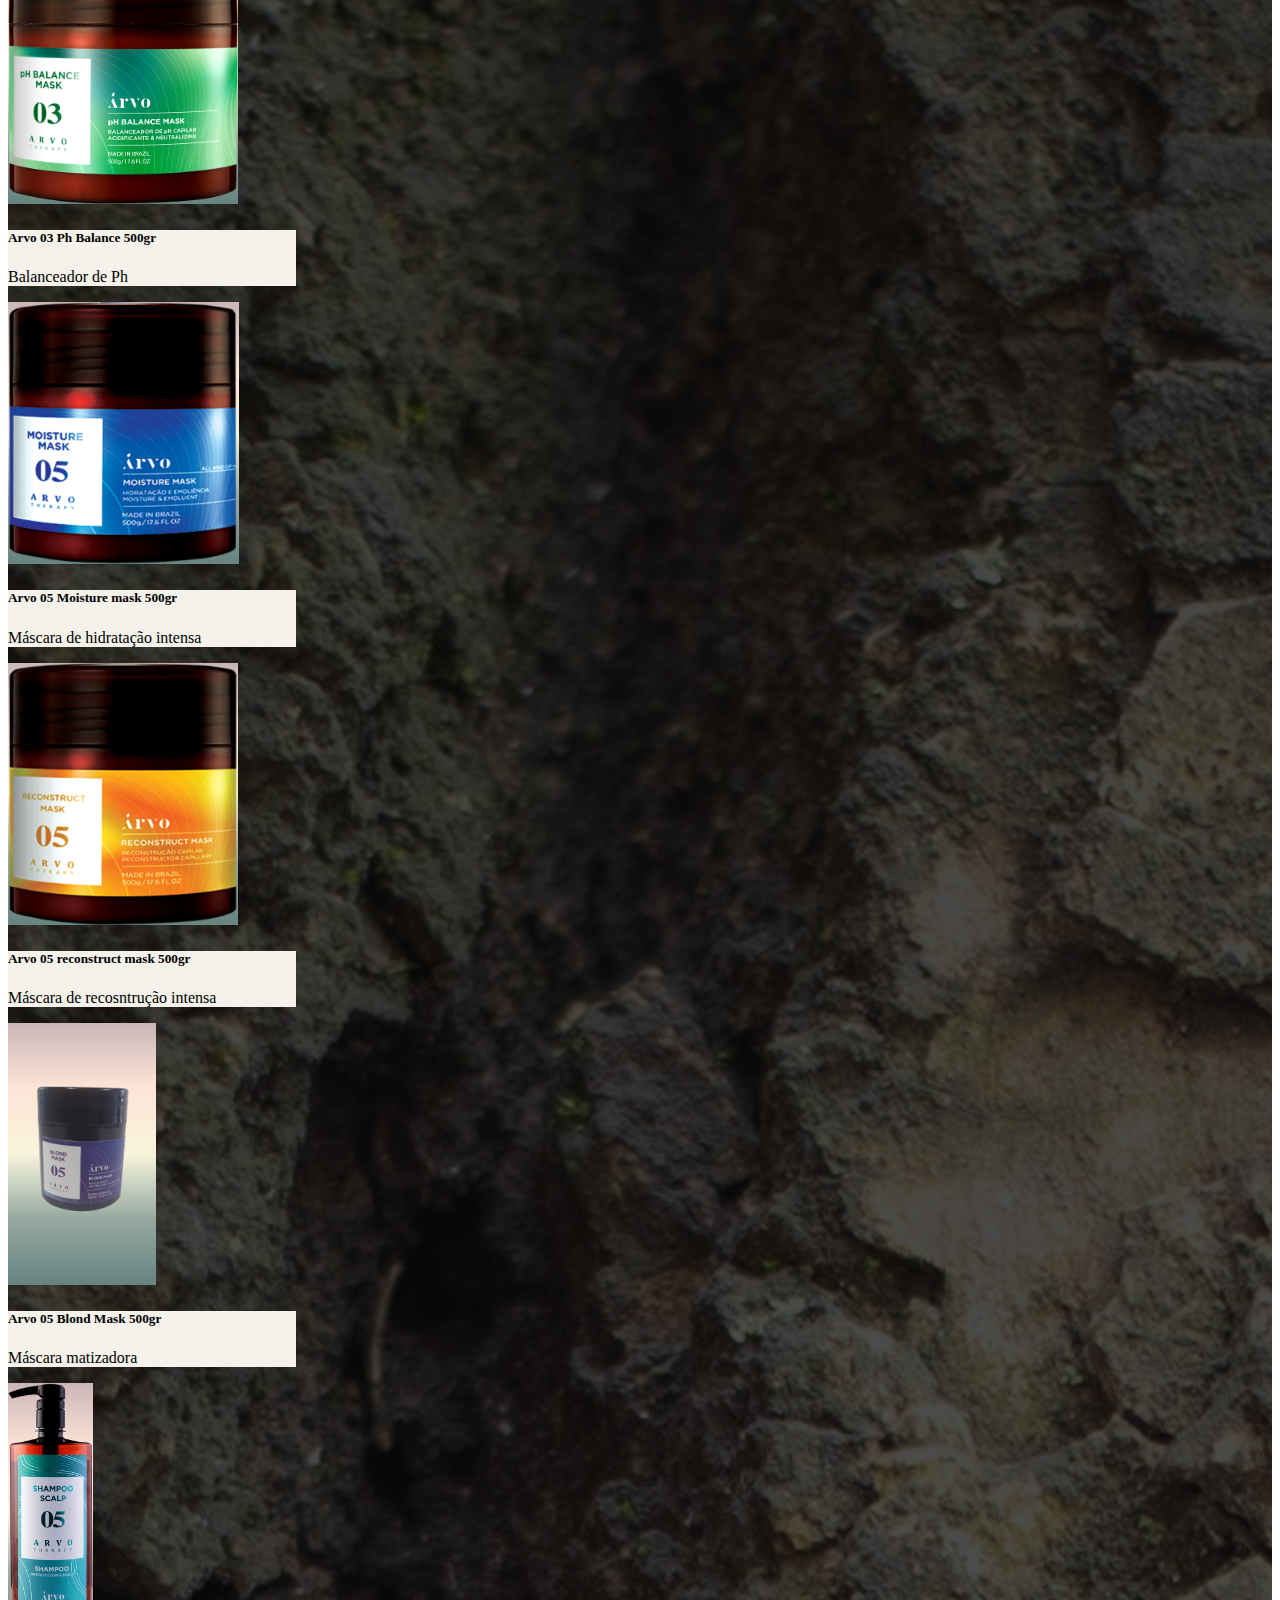
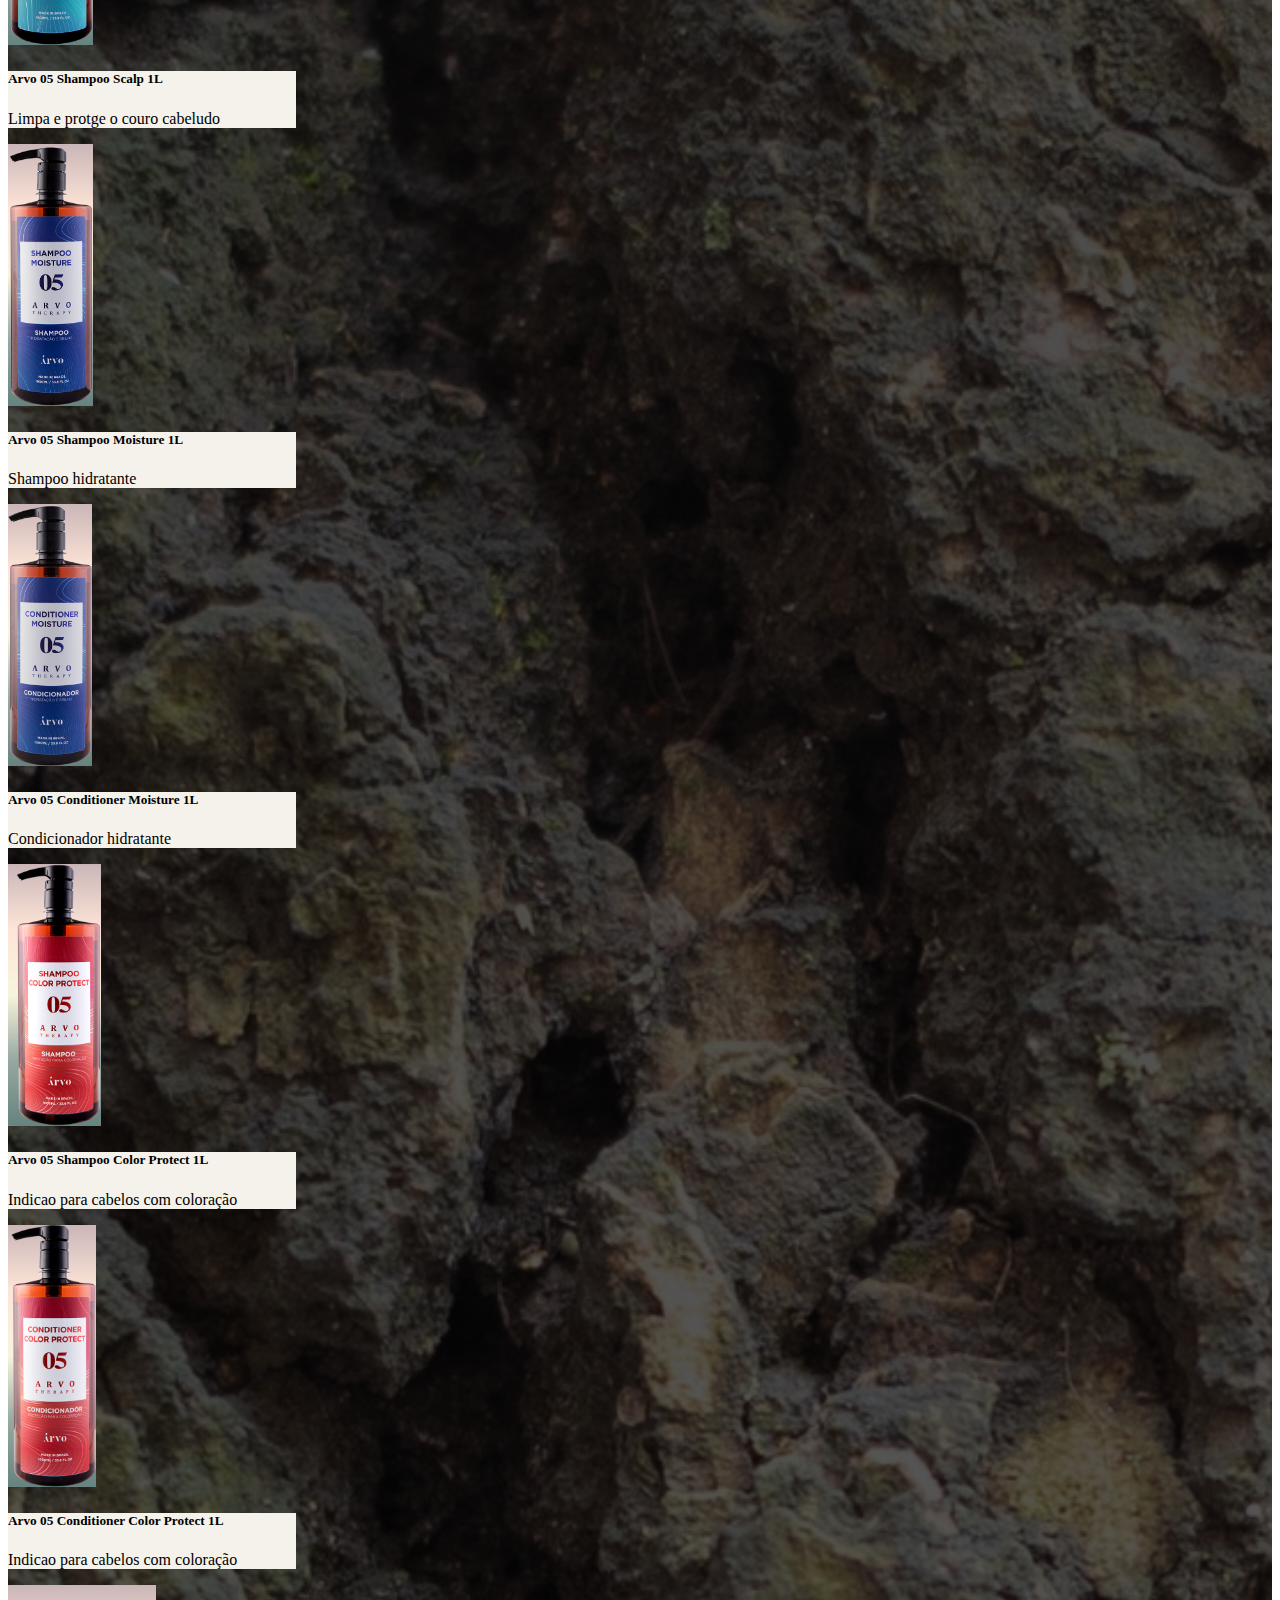
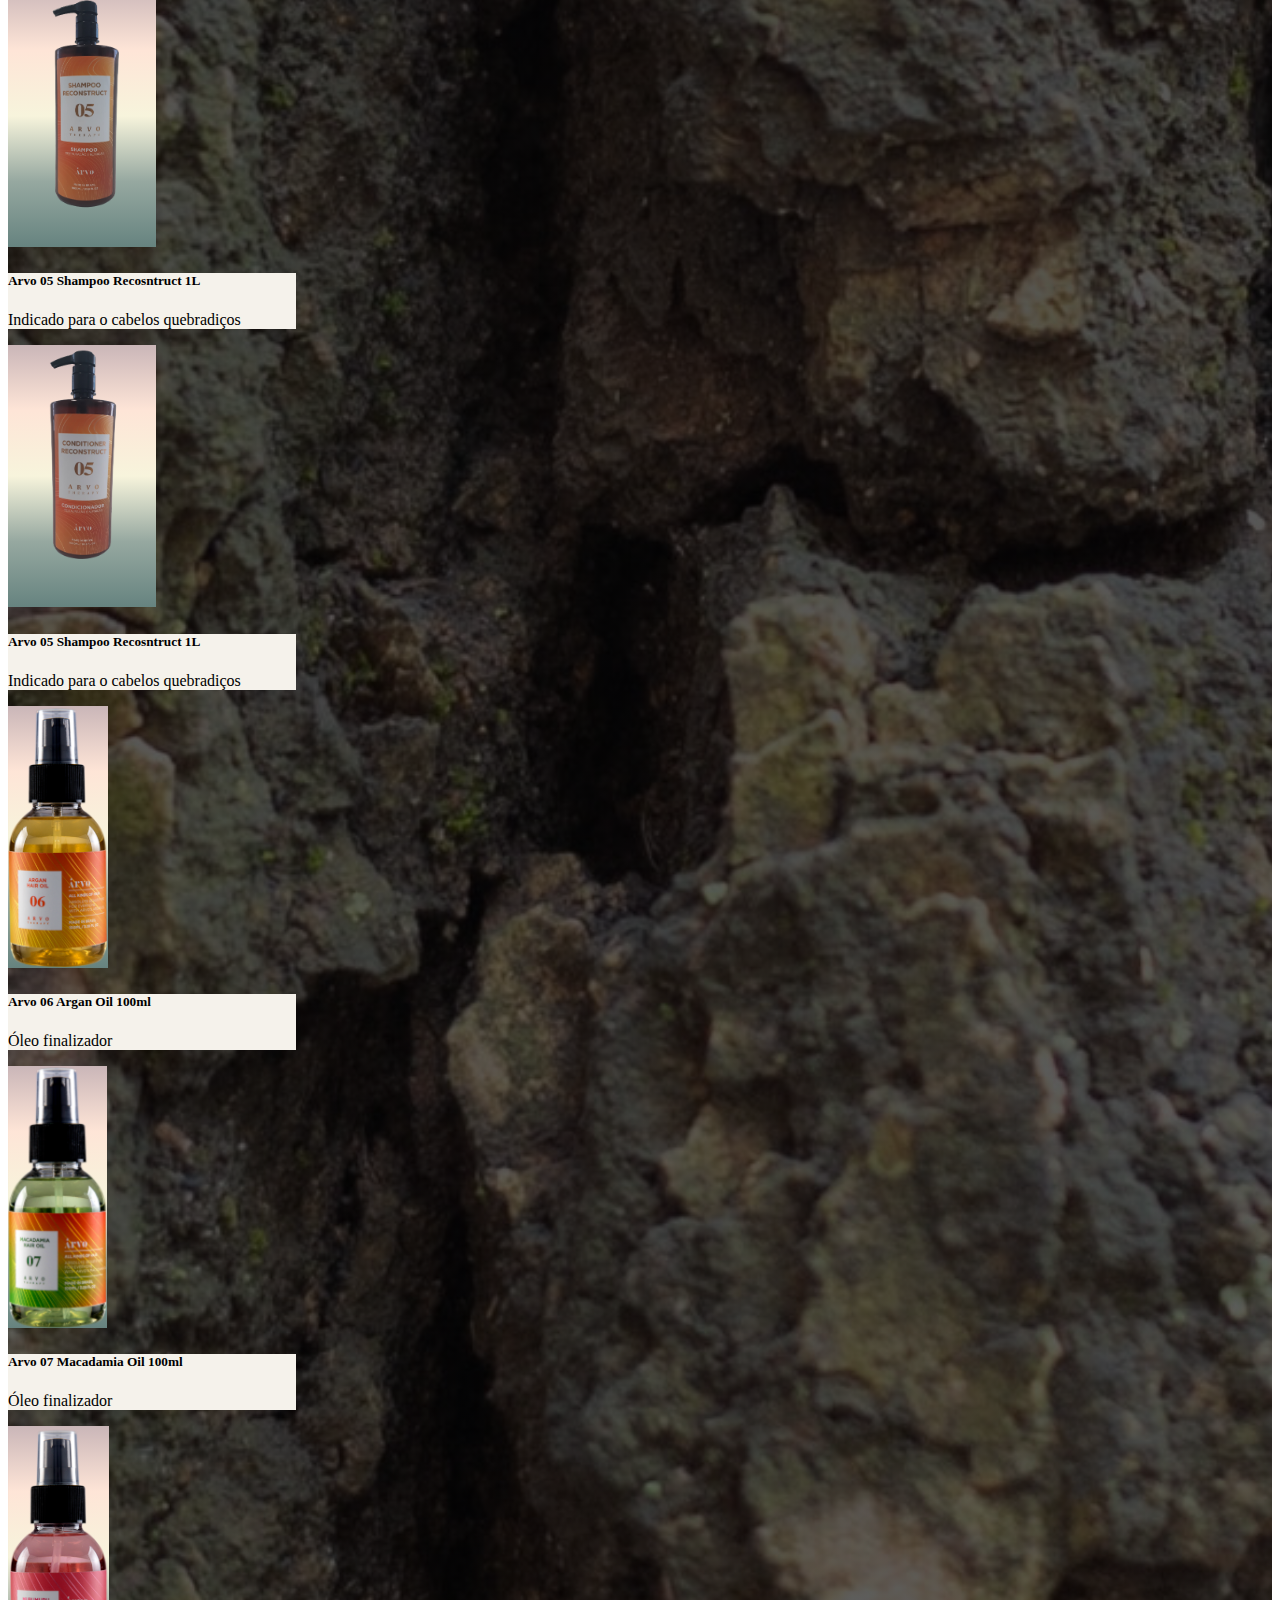
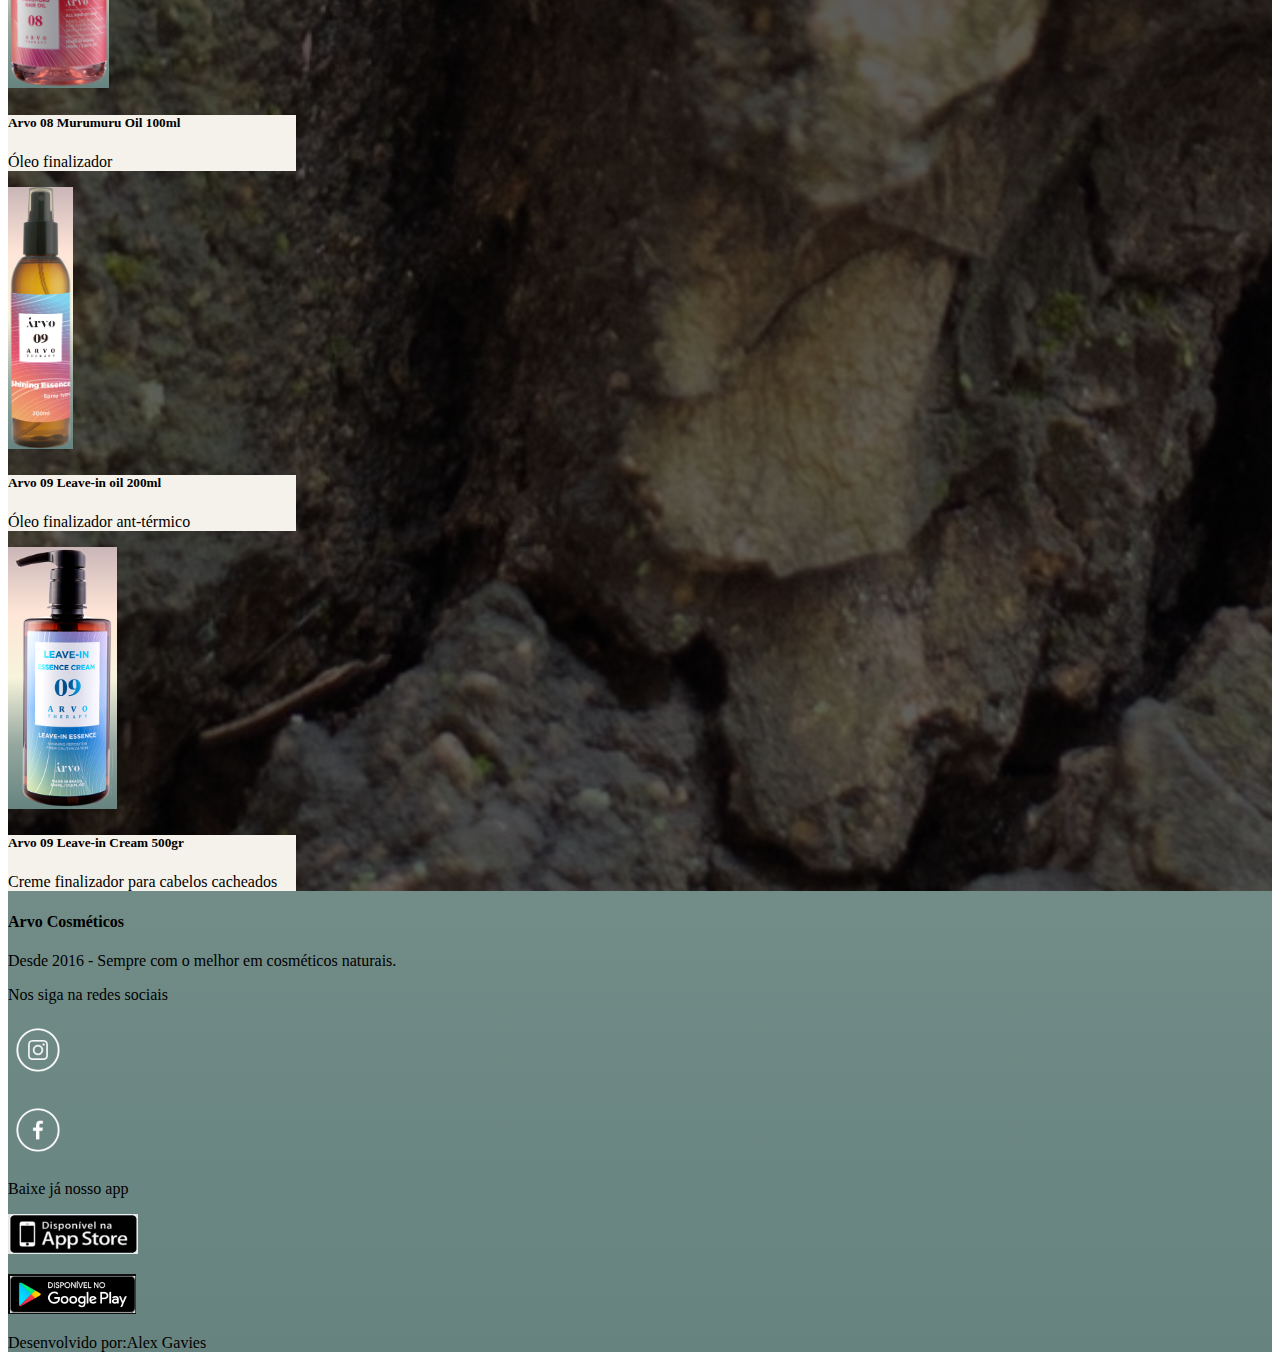
<file: p2-linha-prof/linha-prof.html>
<!doctype html>
<html lang="pt-br">
  <head>
    <meta charset="utf-8">
    <meta name="viewport" content="width=device-width, initial-scale=1">
    <link rel="stylesheet" href="linha-prof.css">
    <!-- Bootstrap CSS -->
    <link href="https://cdn.jsdelivr.net/npm/bootstrap@5.1.3/dist/css/bootstrap.min.css" rel="stylesheet" integrity="sha384-1BmE4kWBq78iYhFldvKuhfTAU6auU8tT94WrHftjDbrCEXSU1oBoqyl2QvZ6jIW3" crossorigin="anonymous">
    <link rel="shortcut icon" href="../inde/img/icones img/favicon_arvo-removebg-preview.png" type="image/x-icon">

    <title>Linha Profissional</title>
  </head>
  <body>
    <header><!--cabeçalho nav e logo em bootstrap-->
        <nav class="navbar navbar-expand-lg navbar-dark bg-dark">
            <div class="container-fluid">
              <a id="logo" class="navbar-brand" href="../index.html"><img src="../inde/img/logo-removebg-preview.png"alt="logo" style="height: 50px;"></a>

              <button class="navbar-toggler" type="button" data-bs-toggle="collapse" data-bs-target="#navbarSupportedContent" aria-controls="navbarSupportedContent" aria-expanded="false" aria-label="Toggle navigation">
                <span class="navbar-toggler-icon"></span>
              </button>

              <div class="collapse navbar-collapse" id="navbarSupportedContent">
                <ul class="navbar-nav me-auto mb-2 mb-lg-0">
                  
                    <li class="nav-item">
                    <a class="nav-link active" aria-current="page" href="../index.html">Home</a>
                  </li>

                  <li class="nav-item">
                    <a class="nav-link" href="../index.html">Sobre a Arvo</a>
                  </li>

                  <li class="nav-item dropdown">
                    <a class="nav-link dropdown-toggle" href="#" id="navbarDropdown" role="button" data-bs-toggle="dropdown" aria-expanded="false">
                      Nossa Linha
                    </a>
                    <ul class="dropdown-menu" aria-labelledby="navbarDropdown">
                      <li><a class="dropdown-item" href="../p1-linha-home/linha-home.html">Home Care</a></li>

                      <li><a class="dropdown-item" href="linha-prof.html">Profissional</a></li>

                      <li><hr class="dropdown-divider"></li>
                      <li><a class="dropdown-item" href="../index.html">Uso Diário</a></li>
                    </ul>

                  </li>
                  <li class="nav-item">
                    <a class="nav-link" href="../index.html">Contatos</a>
                  </li>

                  <li class="nav-item dropdown">
                    <a class="nav-link dropdown-toggle" href="#" id="navbarDropdown" role="button" data-bs-toggle="dropdown" aria-expanded="false">
                      Export & Distribuidor
                    </a>
                    <ul class="dropdown-menu" aria-labelledby="navbarDropdown">
                      <li><a class="dropdown-item" href="../p3-contato-exp/contato.html">Export</a></li>

                      <li><a class="dropdown-item" href="../p3-contato-exp/contato.html">Distribuido Interno</a></li>

                      <li><hr class="dropdown-divider"></li>
                      <li><a class="dropdown-item" href="../p3-contato-exp/contato.html">Seja um Representante</a></li>
                    </ul>
                </ul>

                <form class="d-flex">
                  <input class="form-control me-2" type="search" placeholder="Digite o que procura" aria-label="Search">
                  <button class="btn btn-outline-light" type="submit">Pesquisar</button>
                </form>
              </div>
            </div>
          </nav>
    </header>
<section class="fundocolorido "><!--linha de prod-->
        
        
    <div class="container rounded-4 pb-5">

      <div class="d-flex row g-4 pt-5 pb-5 justify-content-around bg-arvore rounded-1">

        <h1 class="text-light text-center p-3 pt-5">Linha de Produtos Profissionais</h1>
        
        <div class="card col-4 " style="width: 18rem;">
          <img src="prod-prof/SHAMPOO CLEANSE 1000ML.png" class="card-img-top fit262 fundocolorido" alt="...">
          <div class="card-body bg-bege">
            <h5 class="card-title">Arvo 01 Clease Shampoo 1L</h5>
            <p class="card-text">Shampoo Ati-Residuo</p>
          </div>
        </div>

        <div class="card col-4 " style="width: 18rem;">
          <img src="prod-prof/SMOOTH citric 1L.png" class="card-img-top fit262 fundocolorido" alt="...">
          <div class="card-body bg-bege">
            <h5 class="card-title">Arvo 02 Smooth Realinging 1L</h5>
            <p class="card-text">Realinhamento Vegano</p>
          </div>
        </div>

        <div class="card col-4" style="width: 18rem;">
          <img src="prod-prof/smooth_1l-removebg-preview.png" class="card-img-top fit262 fundocolorido" alt="...">
          <div class="card-body bg-bege">
            <h5 class="card-title">Arvo 02 Smooth Treatment 1L</h5>
            <p class="card-text">Realinhamento com base Ácida</p>
          </div>
        </div>

        <div class="card col-4" style="width: 18rem;">
          <img src="prod-prof/PH BALANCE MASK 500G (PROV).png" class="card-img-top fit262 fundocolorido" alt="...">
          <div class="card-body bg-bege">
            <h5 class="card-title">Arvo 03 Ph Balance 500gr</h5>
            <p class="card-text">Balanceador de Ph</p>
          </div>
          </div>

          <div class="card col-4" style="width: 18rem; ">
            <img src="prod-prof/MOISTURE MASK 500G (PROV).png" class="card-img-top fit262 fundocolorido" alt="...">
            <div class="card-body bg-bege">
              <h5 class="card-title">Arvo 05 Moisture mask 500gr</h5>
              <p class="card-text">Máscara de hidratação intensa</p>
            </div>
          </div>

          <div class=" card col-4" style="width: 18rem;">
            <img src="prod-prof/MASK RECONSTRUCT 500G (PROV).png" class="card-img-top fit262 fundocolorido" alt="...">
            <div class="card-body bg-bege">
              <h5 class="card-title">Arvo 05 reconstruct mask 500gr</h5>
              <p class="card-text">Máscara de recosntrução intensa</p>
            </div>
        </div>

        <div class="card col-4" style="width: 18rem;">
          <img src="prod-prof/blond mask 500.png" class="card-img-top fit262 fundocolorido" alt="...">
          <div class="card-body bg-bege">
            <h5 class="card-title">Arvo 05 Blond Mask 500gr</h5>
              <p class="card-text">Máscara matizadora</p>
          </div>
        </div>

        <div class="card col-4" style="width: 18rem;">
          <img src="prod-prof/SHAMPOO SCALP 1000ML.png" class="card-img-top fit262 fundocolorido" alt="...">
          <div class="card-body bg-bege">
            <h5 class="card-title">Arvo 05 Shampoo Scalp 1L</h5>
              <p class="card-text">Limpa e protge o couro cabeludo</p>
          </div>
        </div>

        <div class="card col-4" style="width: 18rem;">
          <img src="prod-prof/SHAMPOO MOISTURE 1000ML.png" class="card-img-top fit262 fundocolorido" alt="...">
          <div class="card-body bg-bege">
            <h5 class="card-title">Arvo 05 Shampoo Moisture 1L</h5>
            <p class="card-text">Shampoo hidratante</p>
          </div>
        </div>

        <div class="card col-4" style="width: 18rem;">
          <img src="prod-prof/CONDITIONER MOISTURE 1000ML.png" class="card-img-top fit262 fundocolorido" alt="...">
          <div class="card-body bg-bege">
            <h5 class="card-title">Arvo 05 Conditioner Moisture 1L</h5>
            <p class="card-text">Condicionador hidratante</p>
          </div>
        </div>

        <div class="card col-4" style="width: 18rem;">
          <img src="prod-prof/SHAMPOO COLOR PROTECT 1000ML.png" class="card-img-top fit262 fundocolorido" alt="...">
          <div class="card-body bg-bege">
            <h5 class="card-title">Arvo 05 Shampoo Color Protect 1L</h5>
            <p class="card-text">Indicao para cabelos com coloração</p>
          </div>
        </div>

        <div class="card col-4" style="width: 18rem;">
          <img src="prod-prof/CONDITIONER COLOR PROTECT 1000ML.png" class="card-img-top fit262 fundocolorido" alt="...">
          <div class="card-body bg-bege">
            <h5 class="card-title">Arvo 05 Conditioner Color Protect 1L</h5>
            <p class="card-text">Indicao para cabelos com coloração</p>
          </div>
        </div>

        <div class="card col-4" style="width: 18rem;  ">
          <img src="prod-prof/sh rec 1 l.png" class="card-img-top fit262 fundocolorido" alt="...">
          <div class="card-body bg-bege">
            <h5 class="card-title">Arvo 05 Shampoo Recosntruct 1L</h5>
            <p class="card-text">Indicado para o cabelos quebradiços</p>
          </div>
        </div>

        <div class="card col-4" style="width: 18rem;  ">
          <img src="prod-prof/cond color 1l.png" class="card-img-top fit262 fundocolorido" alt="...">
          <div class="card-body bg-bege">
            <h5 class="card-title">Arvo 05 Shampoo Recosntruct 1L</h5>
            <p class="card-text">Indicado para o cabelos quebradiços</p>
          </div>
        </div>

        <div class="card col-4" style="width: 18rem; ">
          <img src="prod-prof/ARGAN HAIR OIL 100ML.png" class="card-img-top fit262 fundocolorido" alt="...">
          <div class="card-body bg-bege">
            <h5 class="card-title">Arvo 06 Argan Oil 100ml</h5>
            <p class="card-text">Óleo finalizador</p>
          </div>
        </div>

        <div class=" card col-4" style="width: 18rem;">
          <img src="prod-prof/MACADAMIA HAIR OIL 100ML.png" class="card-img-top fit262 fundocolorido" alt="...">
          <div class="card-body bg-bege">
            <h5 class="card-title">Arvo 07 Macadamia Oil 100ml</h5>
            <p class="card-text">Óleo finalizador</p>
          </div>
        </div>
        <div class="card col-4" style="width: 18rem; ">
          <img src="prod-prof/MURUMURU HAIR OIL 100ML.png" class="card-img-top fit262 fundocolorido" alt="...">
          <div class="card-body bg-bege">
            <h5 class="card-title">Arvo 08 Murumuru Oil 100ml</h5>
            <p class="card-text">Óleo finalizador</p>
          </div>
        </div>

        <div class=" card col-4" style="width: 18rem;">
          <img src="prod-prof/LEAVE-IN SPRAY 200ML.png" class="card-img-top fit262 fundocolorido" alt="...">
          <div class="card-body bg-bege">
            <h5 class="card-title">Arvo 09 Leave-in oil 200ml</h5>
            <p class="card-text">Óleo finalizador ant-térmico</p>
          </div>
        </div>

        <div class="card col-4" style="width: 18rem;">
            <img src="prod-prof/LEAVE-IN ESSENCE CREAM 500ML.png" class="card-img-top fit262 fundocolorido" alt="...">
            <div class="card-body bg-bege">
              <h5 class="card-title">Arvo 09 Leave-in Cream 500gr</h5>
                <p class="card-text">Creme finalizador para cabelos cacheados</p>
            </div>
        </div>

      </div>
      
    </div>

    <footer><!--rodape-->
      <div class="container-fluid bg-black">
        <h4 class="text-light text-center p-4 ">Arvo Cosméticos</h4>
        <p class="text-light text-center">Desde 2016 - Sempre com o melhor em cosméticos naturais.</p>

      <div class="d-flex row justify-content-center">
        <div class="col">
          <p class="text-light text-center">Nos siga na redes sociais</p>
          <div class="d-flex justify-content-center">
            <p class="pe-2"><a href="#"><img class="icone" src="../inde/img/icones img/insta-removebg-preview.png" alt=""></a></p>
            <p class="pe-2"><a href="#"><img class="icone" src="../inde/img/icones img/face-removebg-preview.png" alt=""></a></p>
          </div>
        </div>

        <div class="col">
          <p class="text-light text-center">Baixe já nosso app</p>
          <div class="d-flex justify-content-center">
            <p class="pe-2"><a href="#"><img class="icone-app" src="../inde/img/icones img/app store.png" alt=""></a></p>
            <p class="pe-2"><a href="#"><img class="icone-app" src="../inde/img/icones img/google play.png" alt=""></a></p>
          </div>
        </div>

      </div>
      <p class="text-light text-center p-0 m-0">Desenvolvido por:Alex Gavies</p>
      </div>
    </footer>
</section>
<!-- Option 1: Bootstrap Bundle with Popper -->
<script src="https://cdn.jsdelivr.net/npm/bootstrap@5.1.3/dist/js/bootstrap.bundle.min.js" integrity="sha384-ka7Sk0Gln4gmtz2MlQnikT1wXgYsOg+OMhuP+IlRH9sENBO0LRn5q+8nbTov4+1p" crossorigin="anonymous"></script>

<!-- Option 2: Separate Popper and Bootstrap JS -->
<!--
<script src="https://cdn.jsdelivr.net/npm/@popperjs/core@2.10.2/dist/umd/popper.min.js" integrity="sha384-7+zCNj/IqJ95wo16oMtfsKbZ9ccEh31eOz1HGyDuCQ6wgnyJNSYdrPa03rtR1zdB" crossorigin="anonymous"></script>
<script src="https://cdn.jsdelivr.net/npm/bootstrap@5.1.3/dist/js/bootstrap.min.js" integrity="sha384-QJHtvGhmr9XOIpI6YVutG+2QOK9T+ZnN4kzFN1RtK3zEFEIsxhlmWl5/YESvpZ13" crossorigin="anonymous"></script>
-->  
</body>
</html>
</file>
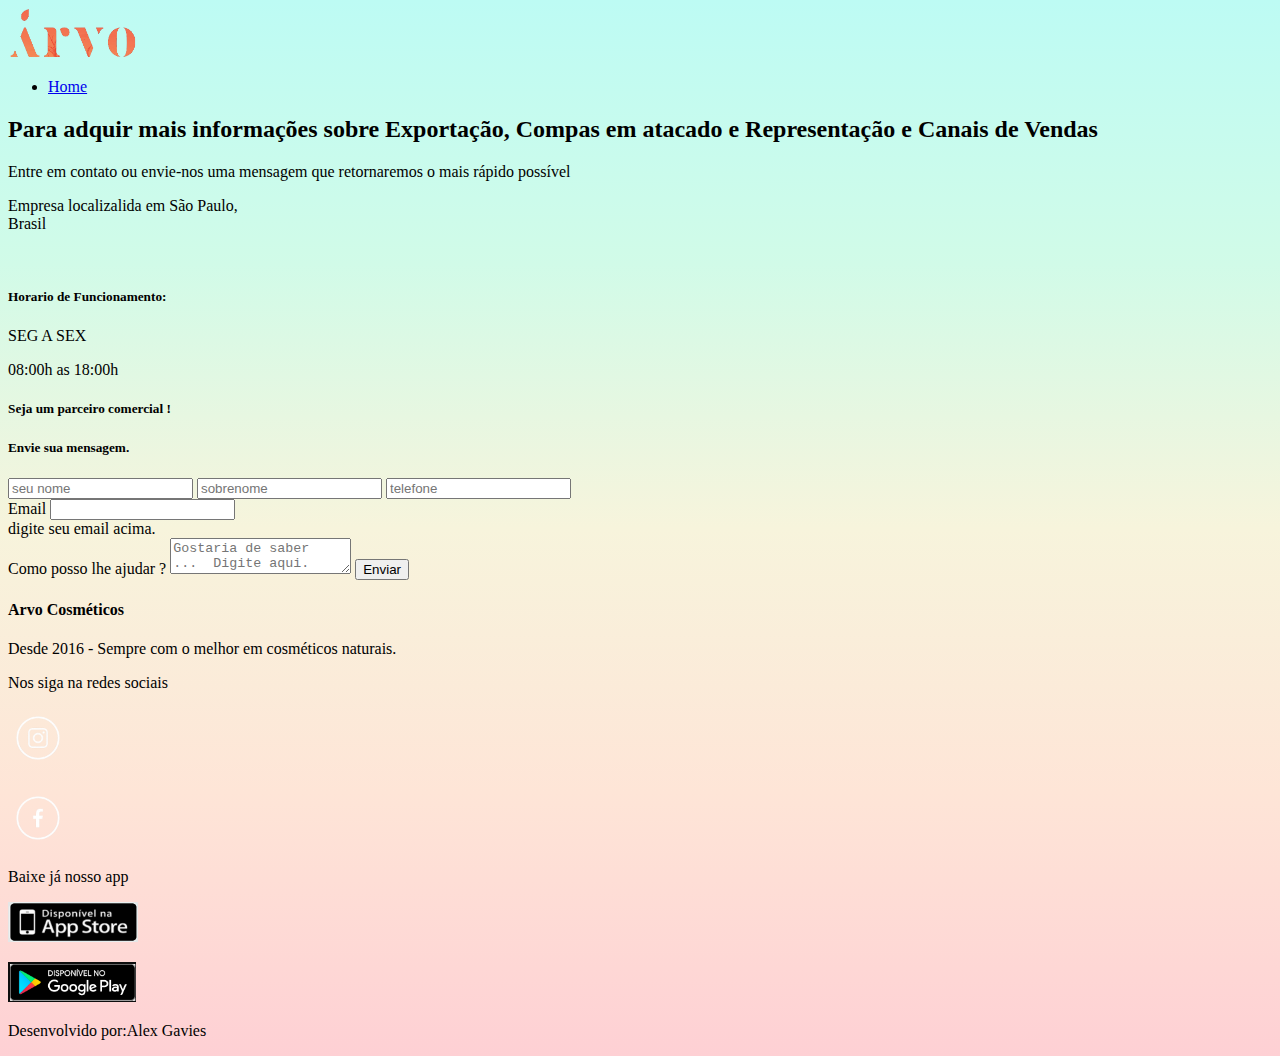
<file: p3-contato-exp/contato.html>
<!doctype html>
<html lang="pt-br">
  <head>
    <meta charset="utf-8">
    <meta name="viewport" content="width=device-width, initial-scale=1">
    <link rel="stylesheet" href="export.css">
    <!-- Bootstrap CSS -->
    <link href="https://cdn.jsdelivr.net/npm/bootstrap@5.1.3/dist/css/bootstrap.min.css" rel="stylesheet" integrity="sha384-1BmE4kWBq78iYhFldvKuhfTAU6auU8tT94WrHftjDbrCEXSU1oBoqyl2QvZ6jIW3" crossorigin="anonymous">
    <link rel="shortcut icon" href="../inde/img/icones img/favicon_arvo-removebg-preview.png" type="image/x-icon">

    <title>Parceria Comrcial e Duvidas</title>
  </head>
  <header><!--cabeçalho nav e logo em bootstrap-->
    <nav class="navbar navbar-expand-lg navbar-dark bg-dark">
        <div class="container-fluid">
          <a id="logo" class="navbar-brand" href="../index.html"><img src="../inde/img/logo-removebg-preview.png" alt="logo" style="height: 50px;"></a>  
          <div class="collapse navbar-collapse" id="navbarSupportedContent">
            <ul class="navbar-nav me-auto mb-2 mb-lg-0">
                <li class="nav-item">
                <a class="nav-link active" aria-current="page" href="../index.html">Home</a>
              </li>
            </ul>
          </div>
        </div>
      </nav>
</header>
<body class="fundocolorido">
<section id="cont" class="container-fluid"><!--export-->
  <div class="container-fluid p-lg-5">
    <div class="container-fluid text-center bg-light pt-3">
      <div class="m-3">
        <h2>Para adquir mais informações sobre Exportação, Compas em atacado e Representação e Canais de Vendas</h2>
        <p>Entre em contato ou envie-nos uma mensagem que retornaremos o mais rápido possível</p>
      </div>
      <div class="d-flex row container-sm justify-content-center">
        <div class="col pt-3 me-2">
          
          <p>Empresa localizalida em São Paulo, <br> Brasil</p><br>
          <h5>Horario de Funcionamento:</h5>
          <p>SEG A SEX</p>
          <p>08:00h as 18:00h</p>
        </div>
        <div class="col pt-3 ms-2">
          <h5>Seja um parceiro comercial !</h5>
          <h5>Envie sua mensagem.</h5>
          
          <form action="" method="POST" >
            <input type="hidden" name="accessKey" value="">
            <input type="hidden" name="redirectTo" value="https://arvocosmeticos.com.br/msg/menssagemok.html">


          <input class="form-control form-control-lg mb-3" type="text" placeholder="seu nome" aria-label="" name="name">

          <input class="form-control mb-3" type="text" placeholder="sobrenome" aria-label="" name="name">

          <input class="form-control form-control-sm mb-3" type="tel" placeholder="telefone" aria-label=".form-control-sm example" name="phone">
          
            <div class="mb-3">
              <label for="exampleInputEmail1" class="form-label">Email</label>
              <input type="email" class="form-control" id="exampleInputEmail1" aria-describedby="emailHelp" name="email">
              <div id="emailHelp" class="form-text">digite seu email acima.</div>
            </div>
            <span class="input-group-text">Como posso lhe ajudar ?</span>
            <textarea class="form-control mb-2" aria-label="Digite aqui" placeholder="Gostaria de saber  ...  Digite aqui." name="message"></textarea>
            <button type="submit" class="btn-sm btn-dark pe-5 ps-5 mb-3" >Enviar</button>
          </form>
        </div>
      </div>
    </div>
  </div>
</section>
<footer>
<div class="container-fluid bg-black">
  <h4 class="text-light text-center p-4 ">Arvo Cosméticos</h4>
  <p class="text-light text-center">Desde 2016 - Sempre com o melhor em cosméticos naturais.</p>

<div class="d-flex row justify-content-center">
  <div class="col">
    <p class="text-light text-center">Nos siga na redes sociais</p>
    <div class="d-flex justify-content-center">
      <p class="pe-2"><a href="#"><img class="icone" src="../inde/img/icones img/insta-removebg-preview.png" alt=""></a></p>
      <p class="pe-2"><a href="#"><img class="icone" src="../inde/img/icones img/face-removebg-preview.png" alt=""></a></p>
    </div>
  </div>

  <div class="col">
    <p class="text-light text-center">Baixe já nosso app</p>
    <div class="d-flex justify-content-center">
      <p class="pe-2"><a href="#"><img class="icone-app" src="../inde/img/icones img/app store.png" alt=""></a></p>
      <p class="pe-2"><a href="#"><img class="icone-app" src="../inde/img/icones img/google play.png" alt=""></a></p>
    </div>
  </div>


</div>
<p class="text-light text-center p-0 m-0">Desenvolvido por:Alex Gavies</p>
</div>
</footer>
</section>
<!-- Option 1: Bootstrap Bundle with Popper -->
<script src="https://cdn.jsdelivr.net/npm/bootstrap@5.1.3/dist/js/bootstrap.bundle.min.js" integrity="sha384-ka7Sk0Gln4gmtz2MlQnikT1wXgYsOg+OMhuP+IlRH9sENBO0LRn5q+8nbTov4+1p" crossorigin="anonymous"></script>

<!-- Option 2: Separate Popper and Bootstrap JS -->
<!--
<script src="https://cdn.jsdelivr.net/npm/@popperjs/core@2.10.2/dist/umd/popper.min.js" integrity="sha384-7+zCNj/IqJ95wo16oMtfsKbZ9ccEh31eOz1HGyDuCQ6wgnyJNSYdrPa03rtR1zdB" crossorigin="anonymous"></script>
<script src="https://cdn.jsdelivr.net/npm/bootstrap@5.1.3/dist/js/bootstrap.min.js" integrity="sha384-QJHtvGhmr9XOIpI6YVutG+2QOK9T+ZnN4kzFN1RtK3zEFEIsxhlmWl5/YESvpZ13" crossorigin="anonymous"></script>
-->
</body>
</html>
</file>
<file: inde/site.css>
body{
    background-image: linear-gradient(90deg, #BDFBF4,#D1FBE8,#F7F4DC,#FEE5D7,#FED0D4);
}
.fundocolorido{
    background-image: linear-gradient(90deg ,#BDFBF4,#D1FBE8,#F7F4DC,#FEE5D7,#FED0D4);
}

.bgImage{
    min-height: 79vh;
    padding-top: 50px;
    background-image: url(./img/capa\ apresentacao\ 1500x.jpg);
    background-position: center;
    background-repeat: no-repeat;
    background-size: cover;
    opacity: .9;
}
.bgAPre{
    margin: auto;
    background-color: rgba(0, 0, 0, 0.514);
    max-height: 400px;
    max-width: 500px;
    opacity: .7;
    color: white;
    text-align: center;
}
.bg-bege{
    background-color: #f5f2eb;
}
.bg-planta{
    background-image: linear-gradient(rgba(10, 10, 10, 0.589), rgba(0, 0, 0, 0.616)),url(./img/plantas.jpg.jpg);
    background-position: center bottom;
    background-repeat: no-repeat;
    background-size: cover;
}
.mm{
    max-width: 660px;
}

.imgarvore{
    background-image: linear-gradient(rgba(10, 10, 10, 0.589), rgba(0, 0, 0, 0.616)),url(./img/floresta.jpg.jpg);
    background-position: center bottom;
    background-repeat: no-repeat;
    background-size: cover;
}

.opacity{
    opacity: .9;
}

.icone{
    object-fit: contain;
    height: 60px;
}
.icone-app{
    object-fit: contain;
    height: 40px;
}
.text-orange{
    color: #F28157;
}
.border-orenge{
    border: solid #F28157 2px;
}
</file>
<file: p3-contato-exp/export.css>
.fundocolorido{
    background-image: linear-gradient(#BDFBF4,#D1FBE8,#F7F4DC,#FEE5D7,#FED0D4);
}
.icone{
    object-fit: contain;
    height: 60px;
}
.icone-app{
    object-fit: contain;
    height: 40px;
}
</file>
<file: p1-linha-home/linha-home.css>
.fundocolorido{
    background-image: linear-gradient(360deg, #66837f,#96a8a0,#F7F4DC,#FEE5D7,#cab6b8);   
}

.fit262{
    object-fit: contain;
    height: 262px;
}

.bg-bege{
    background-color: #f5f2eb;
}

.bg-arvore{
    background-image: linear-gradient(rgba(10, 10, 10, 0.788), rgba(0, 0, 0, 0.616)),url(../inde/img/plantas.jpg.jpg);
    background-position: center bottom;
    background-repeat: no-repeat;
    background-size: cover;
}

.icone{
    object-fit: contain;
    height: 60px;
}
.icone-app{
    object-fit: contain;
    height: 40px;
}
</file>
<file: p2-linha-prof/linha-prof.css>
.fundocolorido{
    background-image: linear-gradient(360deg, #66837f,#96a8a0,#F7F4DC,#FEE5D7,#cab6b8);   
}

.fit262{
    object-fit: contain;
    height: 262px;
}

.bg-bege{
    background-color: #f5f2eb;
}

.bg-arvore{
    background-image: linear-gradient(rgba(10, 10, 10, 0.788), rgba(0, 0, 0, 0.616)),url(../p1-linha-home/prod-home-care/casca-arvore\ rr.jpg);
    background-position: center bottom;
    background-repeat: no-repeat;
    background-size: cover;
}

.icone{
    object-fit: contain;
    height: 60px;
}
.icone-app{
    object-fit: contain;
    height: 40px;
}
</file>
